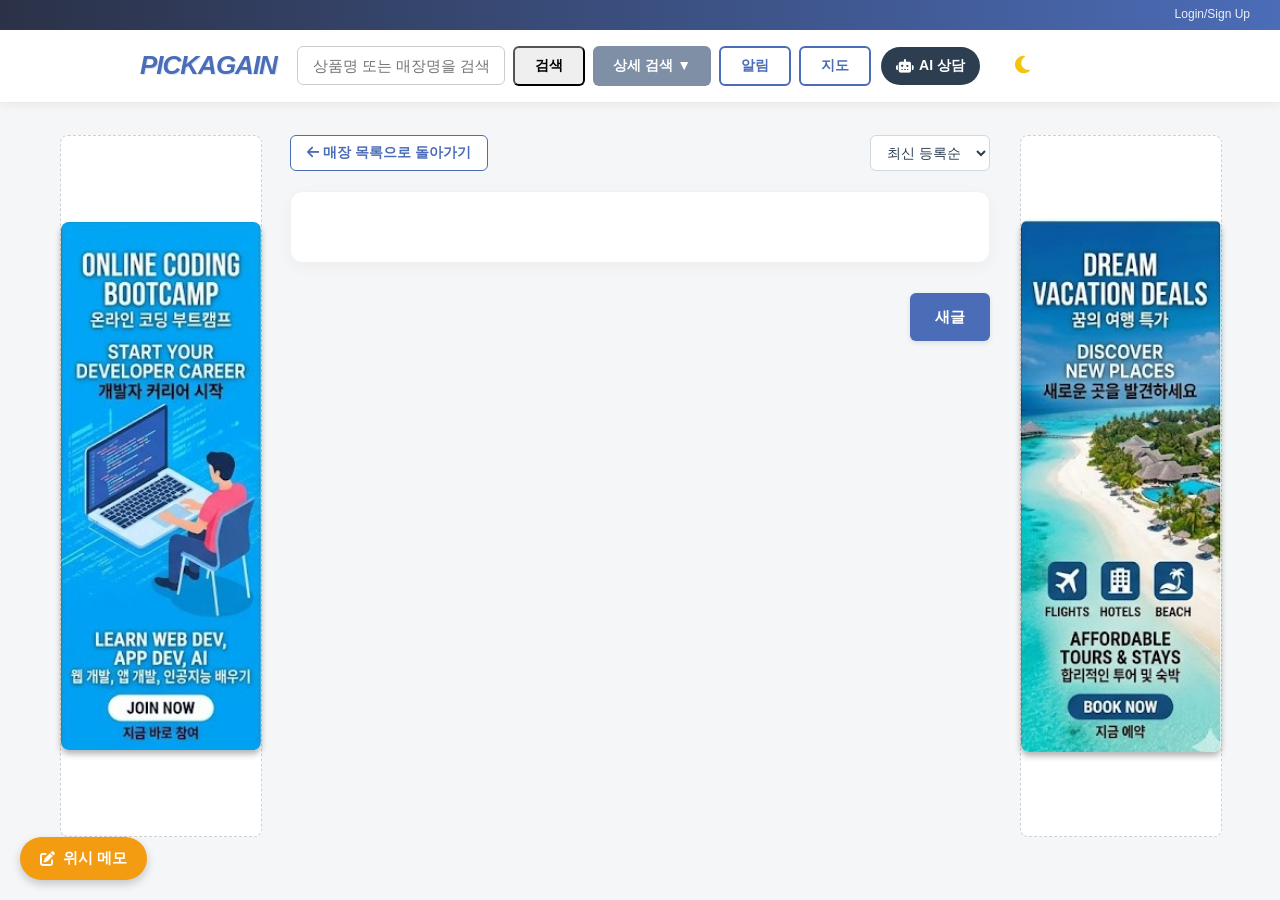
<file: index.html>
<!DOCTYPE html>
<html lang="ko">
<head>
    <meta charset="utf-8">
    <title>PickAgain - 검색</title>
    <link rel="stylesheet" href="layout.css">
    <link rel="stylesheet" href="https://cdnjs.cloudflare.com/ajax/libs/font-awesome/6.5.1/css/all.min.css">
    <style>
        #memo-widget {
            position: fixed;
            bottom: 20px;
            left: 20px;
            z-index: 9999;
            font-family: 'Pretendard', sans-serif;
        }

        #memo-toggle-btn {
            background-color: #f39c12;
            color: white;
            border: none;
            padding: 12px 20px;
            border-radius: 30px;
            font-size: 15px;
            font-weight: bold;
            cursor: pointer;
            box-shadow: 0 4px 10px rgba(0,0,0,0.2);
            transition: transform 0.3s, background-color 0.3s;
            display: flex;
            align-items: center;
            gap: 8px;
        }

        #memo-toggle-btn:hover {
            transform: scale(1.05);
        }

        #memo-panel {
            display: none; 
            width: 320px;
            background: white;
            border-radius: 12px;
            box-shadow: 0 10px 25px rgba(0,0,0,0.2);
            border: 1px solid #ddd;
            margin-bottom: 15px;
            overflow: hidden;
            flex-direction: column;
            max-height: 500px;
        }

        .memo-header {
            background: #f39c12;
            color: white;
            padding: 15px;
            display: flex;
            justify-content: space-between;
            align-items: center;
        }

        .memo-header h4 { margin: 0; font-size: 16px; display: flex; align-items: center; gap: 8px; }
        .memo-header button { background: none; border: none; color: white; font-size: 20px; cursor: pointer; }

        .simple-memo-area { padding: 15px; border-bottom: 1px solid #ddd; background: #fff; }
        .simple-memo-area textarea { width: 100%; box-sizing: border-box; padding: 8px; border: 1px solid #ccc; border-radius: 6px; resize: none; font-size: 13px; font-family: inherit; }

        .memo-input-area { padding: 15px; background: #f9f9f9; border-bottom: 1px solid #ddd; }
        .memo-input-area input { width: 100%; box-sizing: border-box; padding: 8px; margin-bottom: 8px; border: 1px solid #ccc; border-radius: 6px; font-size: 13px; }
        .memo-input-area button { width: 100%; padding: 8px; background: #2c3e50; color: white; border: none; border-radius: 6px; cursor: pointer; font-weight: bold; font-size: 13px; }

        #memo-list { list-style: none; margin: 0; padding: 0; max-height: 100px; overflow-y: auto; }
        #memo-list li { padding: 10px 15px; border-bottom: 1px solid #eee; display: flex; justify-content: space-between; font-size: 13px; align-items: center;}
        .memo-del-btn { color: #e74c3c; cursor: pointer; font-weight: bold; border: none; background: none; font-size: 16px; }

        #memo-match-area { background: #eef2ff; padding: 15px; flex: 1; overflow-y: auto; }
        #memo-match-area h5 { margin: 0 0 10px 0; color: #4b6cb7; font-size: 14px; display: flex; align-items: center; gap: 6px; }
        #memo-match-list { list-style: none; margin: 0; padding: 0; }
        #memo-match-list li { background: white; padding: 10px; border-radius: 8px; margin-bottom: 8px; font-size: 13px; box-shadow: 0 2px 5px rgba(0,0,0,0.05); }
        #memo-match-list li a { color: #2c3e50; font-weight: bold; text-decoration: none; }

        /* 다크모드 대응 */
        body.dark-mode #memo-panel { background: #1e1e1e; border-color: #333; }
        body.dark-mode .simple-memo-area { background: #1e1e1e; border-color: #333; }
        body.dark-mode .simple-memo-area textarea { background: #2a2a2a; color: #f1f2f6; border-color: #555; }
        body.dark-mode .memo-input-area { background: #2a2a2a; border-color: #444; }
        body.dark-mode .memo-input-area input { background: #1e1e1e; color: white; border-color: #555; }
        body.dark-mode #memo-list li { border-color: #444; color: #a4b0be; }
        body.dark-mode #memo-match-area { background: #2c3e50; }
        body.dark-mode #memo-match-list li { background: #1e1e1e; color: #f1f2f6; border: 1px solid #444; }
        body.dark-mode #memo-match-list li a { color: #55efc4; }
    </style>
</head>

<body>
    <script>
        if (localStorage.getItem("pickagain_dark_mode") === "true") {
            document.body.classList.add("dark-mode");
        }
    </script>

    <div class="navbar">
        <a href="login.html">Login/Sign Up</a>
    </div>

    <div class="search-container">
        <div class="search-bar-row">
            <div class="title-container">
                <h2 class="Title">
                    <a href="main.html">PickAgain</a>
                </h2>
            </div>
            <input type="text" id="keyword" placeholder="상품명 또는 매장명을 검색해 보세요" autocomplete="off">
            <button id="searchBtn">검색</button>
            <button id="detailToggleBtn" class="detail-toggle-btn">상세 검색 ▼</button>
            <button class="alert-btn" onclick="location.href='alerts.html'">알림</button>
            <button class="map-btn" onclick="location.href='map.html'">지도</button>
            <button id="chatbot-fab" style="background-color: #2c3e50; color: white; border: none; padding: 0 15px; border-radius: 20px; font-weight: bold; font-size: 14px; cursor: pointer; margin-left: 10px; height: 38px; display: flex; align-items: center; gap: 5px;">
                <i class="fa-solid fa-robot"></i> AI 상담
            </button>
            <button id="darkModeBtn" style="background: transparent; border: none; font-size: 20px; cursor: pointer; margin-left: 15px; transition: transform 0.3s; color: #f1c40f;">
                <i class="fa-solid fa-moon"></i>
            </button>
        </div>

        <div class="detail-search-panel" id="detailSearchPanel" style="display: none;">
            <div class="ds-row">
                <div class="ds-group">
                    <label>대분류</label>
                    <select id="ds-type" onchange="updateDsSubCategory()">
                        <option value="">전체</option>
                        <option value="식품">식품</option>
                        <option value="가전">가전/디지털</option>
                        <option value="가구">가구/인테리어</option>
                        <option value="의류">의류/잡화</option>
                        <option value="생활">생활용품</option>
                        <option value="기타">기타</option>
                    </select>
                </div>
                <div class="ds-group">
                    <label>상세 카테고리</label>
                    <select id="ds-type-detail">
                        <option value="">대분류를 선택하세요</option>
                    </select>
                </div>
                <div class="ds-group">
                    <label>상품 상태</label>
                    <select id="ds-status">
                        <option value="">전체</option>
                        <option value="단순변심 반품">단순변심 반품</option>
                        <option value="포장 훼손">포장 훼손</option>
                        <option value="스크래치/흠집">스크래치/흠집</option>
                        <option value="유통기한 임박">유통기한 임박</option>
                        <option value="기능 고장">기능 고장</option>
                        <option value="전시 상품">전시 상품</option>
                    </select>
                </div>
            </div>

            <div class="ds-row">
                <div class="ds-group">
                    <label>소비기한 유무</label>
                    <select id="ds-expiry-type">
                        <option value="">상관없음</option>
                        <option value="has">소비기한 있음</option>
                        <option value="none">소비기한 없음</option>
                    </select>
                </div>
                <div class="ds-group">
                    <label>소비기한 (이 날짜 이전)</label>
                    <input type="date" id="ds-expiry-date">
                </div>
                <div class="ds-group">
                    <label>가격대 (원)</label>
                    <div style="display: flex; gap: 5px; align-items: center;">
                        <input type="number" id="ds-min-price" placeholder="최소" style="width: 45%; padding: 8px; border: 1px solid #ddd; border-radius: 4px;">
                        <span>~</span>
                        <input type="number" id="ds-max-price" placeholder="최대" style="width: 45%; padding: 8px; border: 1px solid #ddd; border-radius: 4px;">
                    </div>
                </div>
            </div>
            
            <div class="ds-footer" style="text-align: right; border-top: 1px dashed #ddd; padding-top: 15px; margin-top: 10px;">
                <button class="creat_btn" id="executeDetailBtn" style="padding: 10px 40px;">조건 적용하기</button>
            </div>
        </div>
    </div>

    <div class="page-wrapper">
        <div class="ad-column-left">
            <aside class="ad-slot ad-slot-left">
                <p style="text-align: center; color: #999;">(왼쪽 광고)</p>
            </aside>
        </div>

        <main class="main-content">
            <div class="results" id="results"></div>
            <div class="list-control-bar">
                <button id="backToShopBtn" class="back-btn" onclick="location.href='shop.html'">
                    <i class="fa-solid fa-arrow-left"></i> 매장 목록으로 돌아가기
                </button>
                <div class="sort-options">
                    <select id="sortSelect" onchange="executeDetailedSearch()">
                        <option value="latest">최신 등록순</option>
                        <option value="priceLow">가격 낮은순</option>
                        <option value="priceHigh">가격 높은순</option>
                    </select>
                </div>
            </div>
            <div class="content" id="content"></div>
            <div class="button-container">
                <a class="creat_btn" href="product-form.html">새글</a>
            </div>
        </main>

        <div class="ad-column-right">
            <aside class="ad-slot ad-slot-right">
                <p style="text-align: center; color: #999;">(오른쪽 광고)</p>
            </aside>
        </div>
    </div>
        
    <div id="chatbot-window" class="chatbot-window" style="display: none;">
        <div class="chatbot-header">
            <h3 style="margin: 0; font-size: 16px;"><i class="fa-solid fa-robot"></i> PickAgain AI 매니저</h3>
            <button id="chatbot-close" class="chatbot-close"><i class="fa-solid fa-xmark"></i></button>
        </div>
        
        <div id="chatbot-messages" class="chatbot-messages">
            </div>
        
        <div class="chatbot-input-area">
            <input type="text" id="chatbot-input" placeholder="메시지를 입력하세요..." autocomplete="off">
            <button id="chatbot-send">전송</button>
        </div>
    </div>

    <div id="memo-widget">
        <div id="memo-panel" style="display: none;">
            <div class="memo-header">
                <h4><i class="fa-solid fa-pen-to-square"></i> 위시 메모 & 알리미</h4>
                <button id="memo-close-btn"><i class="fa-solid fa-xmark"></i></button>
            </div>
            
            <div class="simple-memo-area">
                <textarea id="simple-memo-text" placeholder="자유롭게 메모를 남겨보세요..." rows="3"></textarea>
            </div>

            <div class="memo-input-area">
                <input type="text" id="memo-keyword" placeholder="찾는 상품명 (예: 냉장고)" autocomplete="off">
                <input type="number" id="memo-max-price" placeholder="희망 최대 가격 (선택)" autocomplete="off">
                <button id="memo-add-btn">알림 조건 저장</button>
            </div>

            <ul id="memo-list"></ul>

            <div id="memo-match-area">
                <h5><i class="fa-solid fa-bell"></i> 조건에 맞는 상품 발견!</h5>
                <ul id="memo-match-list"></ul>
            </div>
        </div>
        <button id="memo-toggle-btn"><i class="fa-solid fa-pen-to-square"></i> 위시 메모</button>
    </div>
    
    <script>
        // 1. 전역 변수 및 설정
        const backendURL = 'https://pickagain-backend-1.onrender.com';
        let allProducts = []; 
        let currentStoreContext = null;

        const currentUser = localStorage.getItem("username");
        const userRole = localStorage.getItem("userRole"); 
        const navbar = document.querySelector(".navbar");

        if (currentUser) {
            const adminLink = userRole === 'admin' 
                ? `<a href="admin.html" style="color: #55efc4; margin-right: 15px; font-weight: bold;">[관리자 대시보드]</a>` 
                : "";

            navbar.innerHTML = `
                ${adminLink}
                <span style="color: white; margin-right: 15px;">환영합니다, <strong>${currentUser}</strong>님!</span>
                <a href="#" id="logoutBtn" style="color: #ffd700; font-weight: bold;">로그아웃</a>
            `;
            
            document.getElementById("logoutBtn").addEventListener("click", function(e) {
                e.preventDefault();
                localStorage.clear(); 
                alert("로그아웃 되었습니다.");
                location.reload(); 
            });
        }

        document.addEventListener("DOMContentLoaded", () => {
            const newPostBtn = document.querySelector(".creat_btn[href='product-form.html']");
            if (newPostBtn) {
                newPostBtn.addEventListener("click", function(e) {
                    if (!currentUser) {
                        e.preventDefault(); 
                        alert("로그인이 필요한 기능입니다.");
                        location.href = "login.html";
                    }
                });
            }
        });

        const categoryData = {
            "식품": ["가공식품", "신선식품 (과일/채소)", "축산/수산물", "음료/생수", "건강기능식품", "과자/간식"],
            "가전": ["주방가전 (냉장고/밥솥)", "생활가전 (세탁기/청소기)", "계절가전 (에어컨/선풍기)", "영상가전 (TV/모니터)", "음향가전 (스피커/이어폰)", "모바일/태블릿", "컴퓨터/노트북"],
            "가구": ["침실가구 (침대/매트리스)", "거실가구 (소파/테이블)", "주방가구 (식탁/수납장)", "수납/정리", "사무용가구", "인테리어 소품"],
            "의류": ["여성의류", "남성의류", "아동의류", "신발/잡화", "가방/지갑", "쥬얼리/시계"],
            "생활": ["세탁/청소용품", "욕실용품", "주방용품", "문구/사무용품", "반려동물용품", "자동차용품"],
            "기타": ["도서/음반", "완구/취미", "스포츠/레저", "기타"]
        };

        const contentContainer = document.getElementById("content");
        const resultsContainer = document.getElementById("results");
        const keywordInput = document.getElementById("keyword");

        window.triggerChatSearch = function(searchTerm) {
            if (keywordInput) keywordInput.value = searchTerm;
            
            const dsTypeInput = document.getElementById("ds-type");
            const dsMinPrice = document.getElementById("ds-min-price");
            const dsMaxPrice = document.getElementById("ds-max-price");
            
            if (dsTypeInput) dsTypeInput.value = "";
            if (dsMinPrice) dsMinPrice.value = "";
            if (dsMaxPrice) dsMaxPrice.value = "";
            
            executeDetailedSearch();
        };

        // 2. 데이터 통신 (상품 불러오기)
        function fetchProducts() {
            fetch(`${backendURL}/products`)
                .then(res => res.json())
                .then(data => {
                    allProducts = data;
            
                    const urlParams = new URLSearchParams(window.location.search);
                    const storeFilter = urlParams.get('store'); 
                    const searchKeyword = urlParams.get('keyword'); 

                    if (storeFilter) {
                        currentStoreContext = storeFilter; 
                
                        if (keywordInput) {
                            keywordInput.value = ""; 
                            keywordInput.placeholder = `[${storeFilter}] 내 상품 검색...`;
                        }
                
                        const filtered = allProducts.filter(p => p.store_name === storeFilter);
                        displayAllProducts(filtered); 
                    } else if (searchKeyword) {
                        if (keywordInput) keywordInput.value = searchKeyword;
                        executeDetailedSearch();
                    } else {
                        displayAllProducts(allProducts); 
                    }
                });
        }
        
        // 3. 화면 렌더링
        function renderProductCard(p) {
            const item = document.createElement("a");
            item.classList.add("product-item-link", "product-item");
            item.href = `product-detail.html?id=${p.product_id}`;

            let imageSrc = "https://placehold.co/100x100?text=No+Image";
if (p.image_path) {
    const firstImg = p.image_path.split(',')[0];
    
    if (firstImg.startsWith('http')) {
        imageSrc = firstImg;
    } else {
        imageSrc = "https://placehold.co/100x100?text=Old+Data"; 
    }
}

            let shortDetail = p.status_detail || "";
            if (shortDetail.length > 15) shortDetail = shortDetail.substring(0, 15) + "...";

            const categoryInfo = `${p.type || '기타'} | ${p.type_detail || ''}`;

            item.innerHTML = `
                    <img src="${imageSrc}" alt="${p.name}" class="product-image">
                    <div class="product-details">
                        <div class="product-header">
                            <span class="category-text">${categoryInfo}</span>
                            <h4>${p.name}</h4>
                            <span class="status-badge">${p.status_category || '기타'}</span>
                        </div>
                        <p class="status-reason">${shortDetail}</p>
                        <p class="product-price">${p.price.toLocaleString()}원</p>
                        <p class="store-info">[${p.store_name || '매장 정보 없음'}]</p>
                    </div>
                `;
            return item;
        }

        function displayAllProducts(productsToDisplay) {
            contentContainer.innerHTML = "";
            productsToDisplay.forEach(p => {
                const item = renderProductCard(p);
                contentContainer.appendChild(item);
            });
        }

        // 4. 검색 및 필터링 로직
        function updateDsSubCategory() {
            const mainType = document.getElementById("ds-type").value;
            const subSelect = document.getElementById("ds-type-detail");
            subSelect.innerHTML = '<option value="">전체</option>';

            if (mainType && categoryData[mainType]) {
                categoryData[mainType].forEach(sub => {
                    const option = document.createElement("option");
                    option.value = sub;
                    option.text = sub;
                    subSelect.appendChild(option);
                });
            }
        }

        document.getElementById("detailToggleBtn").addEventListener("click", function () {
            const panel = document.getElementById("detailSearchPanel");
            if (panel.style.display === "none") {
                panel.style.display = "block";
                this.innerText = "상세 검색 ▲";
            } else {
                panel.style.display = "none";
                this.innerText = "상세 검색 ▼";
            }
        });

        function executeDetailedSearch() {
            const keyword = keywordInput ? keywordInput.value.toLowerCase().trim() : "";
            const typeInput = document.getElementById("ds-type");
            const type = typeInput ? typeInput.value : "";
            const typeDetailInput = document.getElementById("ds-type-detail");
            const typeDetail = typeDetailInput ? typeDetailInput.value : "";
            const statusInput = document.getElementById("ds-status");
            const status = statusInput ? statusInput.value : "";
            const expiryTypeInput = document.getElementById("ds-expiry-type");
            const expiryType = expiryTypeInput ? expiryTypeInput.value : "";
            const expiryDateInput = document.getElementById("ds-expiry-date");
            const expiryDate = expiryDateInput ? expiryDateInput.value : "";
            const minPriceInput = document.getElementById("ds-min-price");
            const maxPriceInput = document.getElementById("ds-max-price");
            const minPrice = minPriceInput && minPriceInput.value ? parseInt(minPriceInput.value) : 0;
            const maxPrice = maxPriceInput && maxPriceInput.value ? parseInt(maxPriceInput.value) : Infinity;
            const sortValue = document.getElementById("sortSelect").value;

            let filtered = allProducts;

            if (currentStoreContext) {
                filtered = filtered.filter(p => p.store_name === currentStoreContext);
            }

            if (keyword) {
                filtered = filtered.filter(p => 
                    (p.name && p.name.toLowerCase().includes(keyword)) || 
                    (p.store_name && p.store_name.toLowerCase().includes(keyword))
                );
            }

            if (type) filtered = filtered.filter(p => p.type === type);
            if (typeDetail) filtered = filtered.filter(p => p.type_detail === typeDetail);
            if (status) filtered = filtered.filter(p => p.status_category === status);
            filtered = filtered.filter(p => p.price >= minPrice && p.price <= maxPrice);

            if (expiryType === "has") {
                filtered = filtered.filter(p => p.expiry_date != null && p.expiry_date !== "");
                if (expiryDate) {
                    const targetDate = new Date(expiryDate);
                    filtered = filtered.filter(p => p.expiry_date && new Date(p.expiry_date) <= targetDate);
                }
            } else if (expiryType === "none") {
                filtered = filtered.filter(p => p.expiry_date == null || p.expiry_date === "");
            }

            if (sortValue === "priceLow") {
                filtered.sort((a, b) => a.price - b.price); 
            } else if (sortValue === "priceHigh") {
                filtered.sort((a, b) => b.price - a.price); 
            } else if (sortValue === "latest") {
                filtered.sort((a, b) => b.product_id - a.product_id); 
            }

            if (resultsContainer) resultsContainer.style.display = "none";
            if (contentContainer) {
                contentContainer.style.display = "block";
        
                if (filtered.length === 0) {
                    contentContainer.innerHTML = "<div style='text-align:center; padding: 50px;'><h3 style='color:#777;'>조건에 맞는 상품이 없습니다.</h3></div>";
                } else {
                    displayAllProducts(filtered);
                }
            }
        }

        // 5. 이벤트 리스너 세팅
        document.getElementById("searchBtn").addEventListener("click", executeDetailedSearch);
        document.getElementById("executeDetailBtn").addEventListener("click", executeDetailedSearch);

        keywordInput.addEventListener("keydown", function (e) {
            if (e.key === "Enter") executeDetailedSearch();
        });

        function initializePage() {
            if (resultsContainer) resultsContainer.style.display = "none";
            if (contentContainer) contentContainer.style.display = "block";
            fetchProducts();
        }

        // AI 챗봇 
        const chatbotFab = document.getElementById('chatbot-fab');
        const chatbotWindow = document.getElementById('chatbot-window');
        const chatbotClose = document.getElementById('chatbot-close');
        const chatbotInput = document.getElementById('chatbot-input');
        const chatbotSend = document.getElementById('chatbot-send');
        const chatbotMessages = document.getElementById('chatbot-messages');

        // 채팅 내역 로드 및 렌더링
        let chatHistory = JSON.parse(localStorage.getItem("pickagain_chat_history")) || [];

        function renderChatHistory() {
            chatbotMessages.innerHTML = ""; 
            if (chatHistory.length === 0) {
                appendMessage(`안녕하세요. 무엇이든 물어보세요.<br><span style="font-size: 12px; color: #666;">(예: "10만원대 가성비 냉장고 찾아줘")</span>`, "bot", false);
            } else {
                chatHistory.forEach(msg => appendMessage(msg.text, msg.sender, false));
            }
        }

        // 창 열림/닫힘 상태 로드
        if (localStorage.getItem("pickagain_chat_state") === "open") {
            chatbotWindow.style.display = "flex";
        }

        chatbotFab.addEventListener('click', () => {
            const isHidden = chatbotWindow.style.display === 'none' || chatbotWindow.style.display === '';
            chatbotWindow.style.display = isHidden ? 'flex' : 'none';
            localStorage.setItem("pickagain_chat_state", isHidden ? "open" : "closed");
        });

        chatbotClose.addEventListener('click', () => {
            chatbotWindow.style.display = 'none';
            localStorage.setItem("pickagain_chat_state", "closed");
        });

        function appendMessage(text, sender, save = true) {
            const msgDiv = document.createElement('div');
            msgDiv.classList.add('message');
            msgDiv.classList.add(sender === 'user' ? 'user-message' : 'bot-message');
            msgDiv.innerHTML = text;
            chatbotMessages.appendChild(msgDiv);
            chatbotMessages.scrollTop = chatbotMessages.scrollHeight;

            if (save) {
                chatHistory.push({ text, sender });
                localStorage.setItem("pickagain_chat_history", JSON.stringify(chatHistory));
            }
        }

        async function sendMessageToBot() {
            const text = chatbotInput.value.trim();
            if (!text) return;

            appendMessage(text, 'user', true);
            chatbotInput.value = '';

            const loadingId = "loading-" + Date.now();
            const msgDiv = document.createElement('div');
            msgDiv.classList.add('message', 'bot-message');
            msgDiv.id = loadingId;
            msgDiv.innerHTML = "조회 중...";
            chatbotMessages.appendChild(msgDiv);
            chatbotMessages.scrollTop = chatbotMessages.scrollHeight;

            try {
                const response = await fetch(`${backendURL}/chat`, {
                    method: 'POST',
                    headers: { 'Content-Type': 'application/json' },
                    body: JSON.stringify({ message: text })
                });
                
                const data = await response.json();
                const finalReply = data.reply.replace(/\n/g, '<br>');
                
                document.getElementById(loadingId).innerHTML = finalReply;
                
                chatHistory.push({ text: finalReply, sender: 'bot' });
                localStorage.setItem("pickagain_chat_history", JSON.stringify(chatHistory));

                chatbotMessages.scrollTop = chatbotMessages.scrollHeight;

            } catch (error) {
                document.getElementById(loadingId).innerHTML = "서버와 연결이 끊어졌습니다.";
            }
        }

        chatbotSend.addEventListener('click', sendMessageToBot);
        chatbotInput.addEventListener('keydown', (e) => {
            if (e.key === 'Enter') sendMessageToBot();
        });

        // 렌더링 호출
        renderChatHistory();

        function loadRandomAds() {
            const adImages = ["광고 (1).jpg", "광고 (2).jpg", "광고 (3).jpg", "광고 (4).jpg", "광고 (5).jpg"];
            const leftAdSlot = document.querySelector('.ad-slot-left');
            const rightAdSlot = document.querySelector('.ad-slot-right');

            const randomLeft = adImages[Math.floor(Math.random() * adImages.length)];
            let randomRight = adImages[Math.floor(Math.random() * adImages.length)];
            
            while(randomLeft === randomRight) {
                randomRight = adImages[Math.floor(Math.random() * adImages.length)];
            }

            if(leftAdSlot) leftAdSlot.innerHTML = `<img src="${randomLeft}" style="width:100%; height:auto; display:block; border-radius:8px; box-shadow: 0 4px 6px rgba(0,0,0,0.3);">`;
            if(rightAdSlot) rightAdSlot.innerHTML = `<img src="${randomRight}" style="width:100%; height:auto; display:block; border-radius:8px; box-shadow: 0 4px 6px rgba(0,0,0,0.3);">`;
        }

        const darkModeBtn = document.getElementById("darkModeBtn");
        
        if (localStorage.getItem("pickagain_dark_mode") === "true" && darkModeBtn) {
            darkModeBtn.innerHTML = '<i class="fa-solid fa-sun" style="color: white;"></i>';
        }

        if (darkModeBtn) {
            darkModeBtn.addEventListener("click", () => {
                document.body.classList.toggle("dark-mode");
                const isDark = document.body.classList.contains("dark-mode");
                localStorage.setItem("pickagain_dark_mode", isDark ? "true" : "false"); 
                
                if (isDark) {
                    darkModeBtn.innerHTML = '<i class="fa-solid fa-sun" style="color: white;"></i>';
                } else {
                    darkModeBtn.innerHTML = '<i class="fa-solid fa-moon" style="color: #f1c40f;"></i>';
                }
            });
        }

        // 위시 메모장
        document.addEventListener("DOMContentLoaded", () => {
            const memoToggleBtn = document.getElementById("memo-toggle-btn");
            const memoPanel = document.getElementById("memo-panel");
            const memoCloseBtn = document.getElementById("memo-close-btn");
            const simpleMemoText = document.getElementById("simple-memo-text");
            const memoList = document.getElementById("memo-list");
            const matchList = document.getElementById("memo-match-list");

            if (localStorage.getItem("pickagain_memo_state") === "open") {
                memoPanel.style.display = "flex";
            } else {
                memoPanel.style.display = "none";
            }

            memoToggleBtn.addEventListener("click", () => {
                const isHidden = memoPanel.style.display === "none" || memoPanel.style.display === "";
                memoPanel.style.display = isHidden ? "flex" : "none";
                localStorage.setItem("pickagain_memo_state", isHidden ? "open" : "closed");
            });

            memoCloseBtn.addEventListener("click", () => {
                memoPanel.style.display = "none";
                localStorage.setItem("pickagain_memo_state", "closed");
            });

            simpleMemoText.value = localStorage.getItem("pickagain_simple_memo") || "";
            simpleMemoText.addEventListener("input", (e) => {
                localStorage.setItem("pickagain_simple_memo", e.target.value);
            });

            function getMemos() { return JSON.parse(localStorage.getItem("pickagain_memos") || "[]"); }
            
            function renderMemosOnly(memos) {
                memoList.innerHTML = "";
                memos.forEach((memo, index) => {
                    const priceText = memo.maxPrice > 0 ? `${memo.maxPrice.toLocaleString()}원 이하` : "가격 무관";
                    const li = document.createElement("li");
                    li.innerHTML = `<span><strong>${memo.keyword}</strong> (${priceText})</span><button class="memo-del-btn" onclick="deleteMemo(${index})"><i class="fa-solid fa-xmark"></i></button>`;
                    memoList.appendChild(li);
                });
            }

            window.deleteMemo = function(index) {
                const memos = getMemos();
                memos.splice(index, 1);
                localStorage.setItem("pickagain_memos", JSON.stringify(memos));
                renderMemosOnly(memos);
                fetchAndMatchMemos(memos);
            };

            document.getElementById("memo-add-btn").addEventListener("click", () => {
                const keyword = document.getElementById("memo-keyword").value.trim();
                const maxPrice = parseInt(document.getElementById("memo-max-price").value) || 0;
                
                if (!keyword) return;

                const memos = getMemos();
                memos.push({ keyword, maxPrice });
                localStorage.setItem("pickagain_memos", JSON.stringify(memos));

                document.getElementById("memo-keyword").value = ""; 
                document.getElementById("memo-max-price").value = "";
                
                renderMemosOnly(memos);
                fetchAndMatchMemos(memos);
            });

            async function fetchAndMatchMemos(memos) {
                if (memos.length === 0) {
                    matchList.innerHTML = "<li>메모를 등록하시면 알림을 드려요!</li>";
                    memoToggleBtn.innerHTML = '<i class="fa-solid fa-pen-to-square"></i> 위시 메모';
                    memoToggleBtn.style.backgroundColor = "#f39c12"; 
                    return;
                }

                matchList.innerHTML = "<li>상품 탐색 중...</li>";

                try {
                    const res = await fetch(`${backendURL}/products`);
                    const allProducts = await res.json();
                    let matchCount = 0;
                    matchList.innerHTML = "";

                    memos.forEach(memo => {
                        allProducts.filter(p => p.name && p.name.toLowerCase().includes(memo.keyword.toLowerCase()) && (memo.maxPrice === 0 || p.price <= memo.maxPrice))
                            .forEach(item => {
                                matchCount++;
                                const li = document.createElement("li");
                                li.innerHTML = `<a href="product-detail.html?id=${item.product_id}"><i class="fa-solid fa-box"></i> ${item.name} (${item.price.toLocaleString()}원)</a><div style="color:#7f8c8d; font-size:11px; margin-top:3px;">[${item.store_name}]</div>`;
                                matchList.appendChild(li);
                            });
                    });

                    if (matchCount === 0) {
                        matchList.innerHTML = "<li>조건에 맞는 상품이 없습니다.</li>";
                        memoToggleBtn.innerHTML = '<i class="fa-solid fa-pen-to-square"></i> 위시 메모';
                        memoToggleBtn.style.backgroundColor = "#f39c12";
                    } else {
                        memoToggleBtn.innerHTML = `<i class="fa-solid fa-bell"></i> 위시 메모 (${matchCount}건 발견!)`;
                        memoToggleBtn.style.backgroundColor = "#e74c3c"; 
                    }
                } catch (error) {
                    matchList.innerHTML = "<li>오류가 발생했습니다.</li>";
                }
            }

            const initialMemos = getMemos();
            renderMemosOnly(initialMemos);
            fetchAndMatchMemos(initialMemos);
        });

        // ★ 초기 실행
        window.onload = () => {
            initializePage();  
            loadRandomAds();   
        };
    </script>
</body>
</html>
</file>
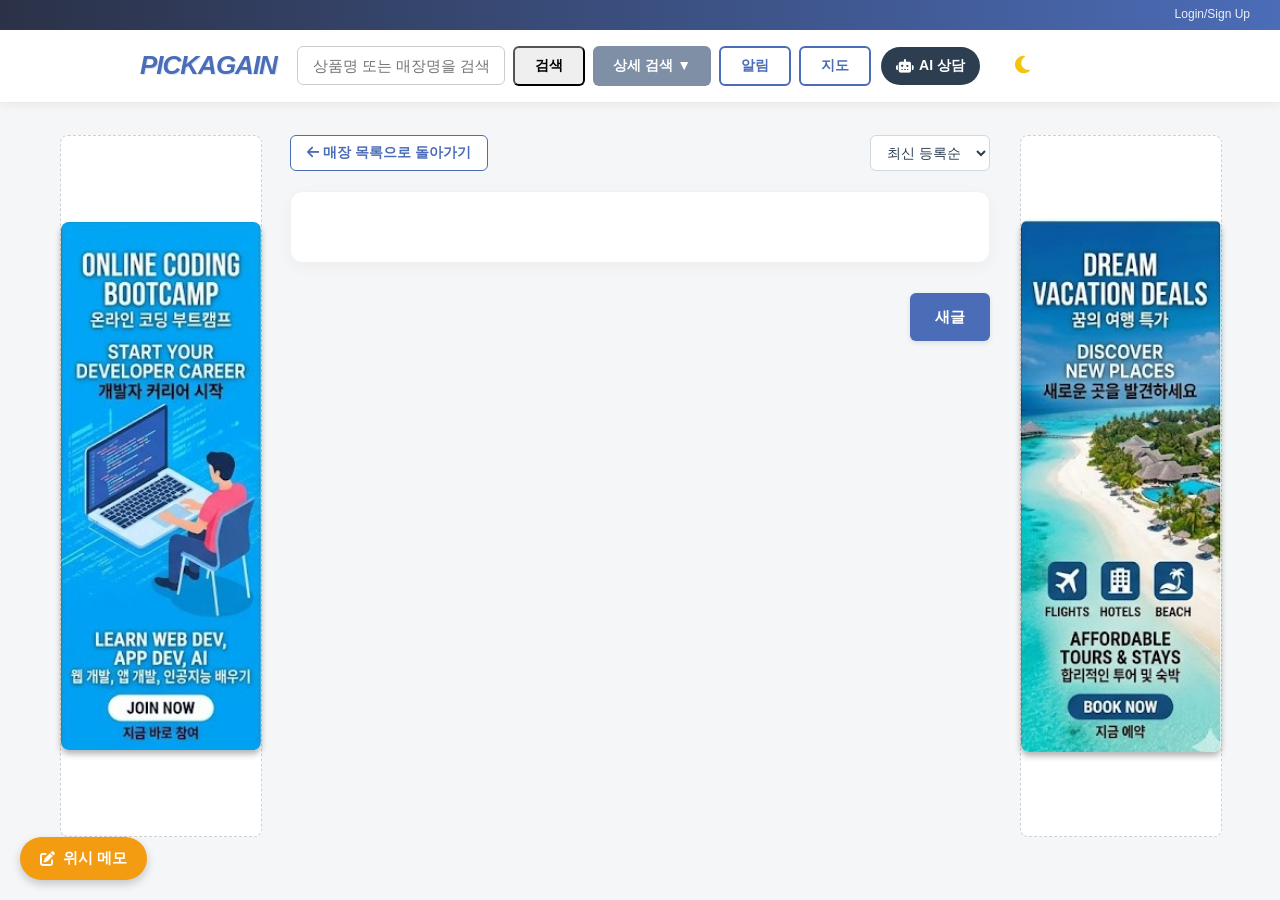
<file: admin.html>
<!DOCTYPE html>
<html lang="ko">
<head>
    <meta charset="UTF-8">
    <title>PickAgain - 관리자 대시보드</title>
    <link rel="stylesheet" href="layout.css">
    <link rel="stylesheet" href="https://cdnjs.cloudflare.com/ajax/libs/font-awesome/6.5.1/css/all.min.css">
    <style>
        .admin-table { width: 100%; border-collapse: collapse; margin-top: 20px; box-shadow: 0 2px 8px rgba(0,0,0,0.05); }
        .admin-table th, .admin-table td { padding: 15px; text-align: left; border-bottom: 1px solid #eee; font-size: 14px; }
        .admin-table th { background-color: #f8faff; color: #4b6cb7; font-weight: bold; border-top: 2px solid #4b6cb7; }
        .admin-table tr:hover { background-color: #fcfcfc; }
        
        .badge { padding: 5px 10px; border-radius: 20px; font-size: 12px; font-weight: bold; display: inline-block; text-align: center; min-width: 50px; }
        .badge.pending { background-color: #fff3cd; color: #856404; border: 1px solid #ffeeba; }
        .badge.approved { background-color: #d4edda; color: #155724; border: 1px solid #c3e6cb; }
        .badge.rejected { background-color: #f8d7da; color: #721c24; border: 1px solid #f5c6cb; }
        
        .btn-sm { padding: 6px 12px; border: none; border-radius: 4px; cursor: pointer; font-size: 12px; margin-right: 5px; color: white; transition: 0.2s; font-weight: bold; }
        .btn-approve { background-color: #27ae60; }
        .btn-approve:hover { background-color: #219653; }
        .btn-reject { background-color: #e74c3c; }
        .btn-reject:hover { background-color: #c0392b; }
    </style>
</head>
<body>
    <script>
        if (localStorage.getItem("pickagain_dark_mode") === "true") document.body.classList.add("dark-mode");
    </script>
    
    <div class="navbar"><a href="login.html">Login/Sign Up</a></div>
    
    <div class="search-container">
        <div class="search-bar-row">
            <div class="title-container">
                <h2 class="Title"><a href="index.html">PickAgain</a></h2>
            </div>
            <div style="flex:1; text-align:center; font-weight:bold; color:#4b6cb7; font-size: 18px;">관리자 전용 대시보드</div>
            <button class="alert-btn" onclick="location.href='index.html'">메인으로</button>
            <button id="darkModeBtn" style="background: transparent; border: none; font-size: 20px; cursor: pointer; margin-left: 15px; transition: transform 0.3s; color: #f1c40f;">
                <i class="fa-solid fa-moon"></i>
            </button>
        </div>
    </div>

    <div class="page-wrapper" style="max-width: 1000px; margin: 0 auto;">
        <main class="main-content" style="max-width: 100%;">
            <div class="content">
                <h2 style="color: #2c3e50; margin-top:0;">가입 승인 대기 목록</h2>
                <p>PickAgain 플랫폼에 입점을 신청한 매장 목록입니다. 신규 가입자는 승인을 받아야 로그인할 수 있습니다.</p>
                
                <table class="admin-table">
                    <thead>
                        <tr>
                            <th>아이디</th>
                            <th>신청 매장명</th>
                            <th>전화번호</th>
                            <th>매장 위치</th>
                            <th>현재 상태</th>
                            <th>승인 관리</th>
                        </tr>
                    </thead>
                    <tbody id="admin-users-list">
                        <tr><td colspan="6" style="text-align: center; padding: 30px;">로딩 중...</td></tr>
                    </tbody>
                </table>
            </div>
        </main>
    </div>

    <script>
        const backendURL = 'https://pickagain-backend-1.onrender.com';

        const currentUser = localStorage.getItem("username");
        const userRole = localStorage.getItem("userRole");

        if (!currentUser || userRole !== 'admin') {
            alert("최고 관리자만 접근할 수 있는 페이지입니다.");
            location.href = "index.html";
        }

        document.querySelector(".navbar").innerHTML = `
            <span style="color: white; margin-right: 15px;">관리자 <strong>${currentUser}</strong>님 접속 중</span>
            <a href="#" id="logoutBtn" style="color: #ffd700; font-weight: bold;">로그아웃</a>
        `;
        
        document.getElementById("logoutBtn").addEventListener("click", (e) => {
            e.preventDefault(); 
            localStorage.clear(); 
            location.href = "index.html"; 
        });

        const darkModeBtn = document.getElementById("darkModeBtn");
        if (localStorage.getItem("pickagain_dark_mode") === "true" && darkModeBtn) darkModeBtn.innerHTML = '<i class="fa-solid fa-sun" style="color: white;"></i>';
        
        if (darkModeBtn) {
            darkModeBtn.addEventListener("click", () => {
                document.body.classList.toggle("dark-mode");
                const isDark = document.body.classList.contains("dark-mode");
                localStorage.setItem("pickagain_dark_mode", isDark ? "true" : "false"); 
                darkModeBtn.innerHTML = isDark ? '<i class="fa-solid fa-sun" style="color: white;"></i>' : '<i class="fa-solid fa-moon" style="color: #f1c40f;"></i>';
            });
        }

        function fetchAdminUsers() {
            fetch(`${backendURL}/admin/users`)
                .then(res => res.json())
                .then(users => {
                    const tbody = document.getElementById("admin-users-list");
                    tbody.innerHTML = "";

                    if (users.length === 0) {
                        tbody.innerHTML = "<tr><td colspan='6' style='text-align:center; padding: 30px; color: #777;'>가입을 신청한 매장이 없습니다.</td></tr>";
                        return;
                    }

                    users.forEach(u => {
                        let statusBadge = ""; 
                        let actionButtons = "";
                        
                        if (u.status === 'pending') {
                            statusBadge = `<span class="badge pending">대기중</span>`;
                            actionButtons = `
                                <button class="btn-sm btn-approve" onclick="updateUserStatus('${u.user_id}', 'approved')">승인</button>
                                <button class="btn-sm btn-reject" onclick="updateUserStatus('${u.user_id}', 'rejected')">거절</button>
                            `;
                        } else if (u.status === 'approved') {
                            statusBadge = `<span class="badge approved">승인됨</span>`;
                            actionButtons = `<button class="btn-sm btn-reject" onclick="updateUserStatus('${u.user_id}', 'rejected')">승인 취소</button>`;
                        } else {
                            statusBadge = `<span class="badge rejected">거절됨</span>`;
                            actionButtons = `<button class="btn-sm btn-approve" onclick="updateUserStatus('${u.user_id}', 'approved')">다시 승인</button>`;
                        }

                        tbody.innerHTML += `
                            <tr>
                                <td><strong>${u.user_id}</strong></td>
                                <td style="color: #4b6cb7; font-weight: bold;">${u.store_name}</td>
                                <td>${u.store_phone || '-'}</td>
                                <td>${u.store_location || '-'}</td>
                                <td>${statusBadge}</td>
                                <td>${actionButtons}</td>
                            </tr>
                        `;
                    });
                })
                .catch(err => console.error("불러오기 에러:", err));
        }

        function updateUserStatus(userId, newStatus) {
            const actionText = newStatus === 'approved' ? '승인' : '거절';
            if (!confirm(`해당 매장을 [${actionText}] 처리하시겠습니까?`)) return;

            fetch(`${backendURL}/admin/users/${userId}/status`, {
                method: 'PUT',
                headers: { 'Content-Type': 'application/json' },
                body: JSON.stringify({ status: newStatus })
            })
            .then(res => res.json())
            .then(data => { 
                alert(data.message); 
                fetchAdminUsers(); 
            })
            .catch(err => alert("처리 중 오류가 발생했습니다."));
        }

        window.onload = fetchAdminUsers;
    </script>
</body>
</html>
</file>
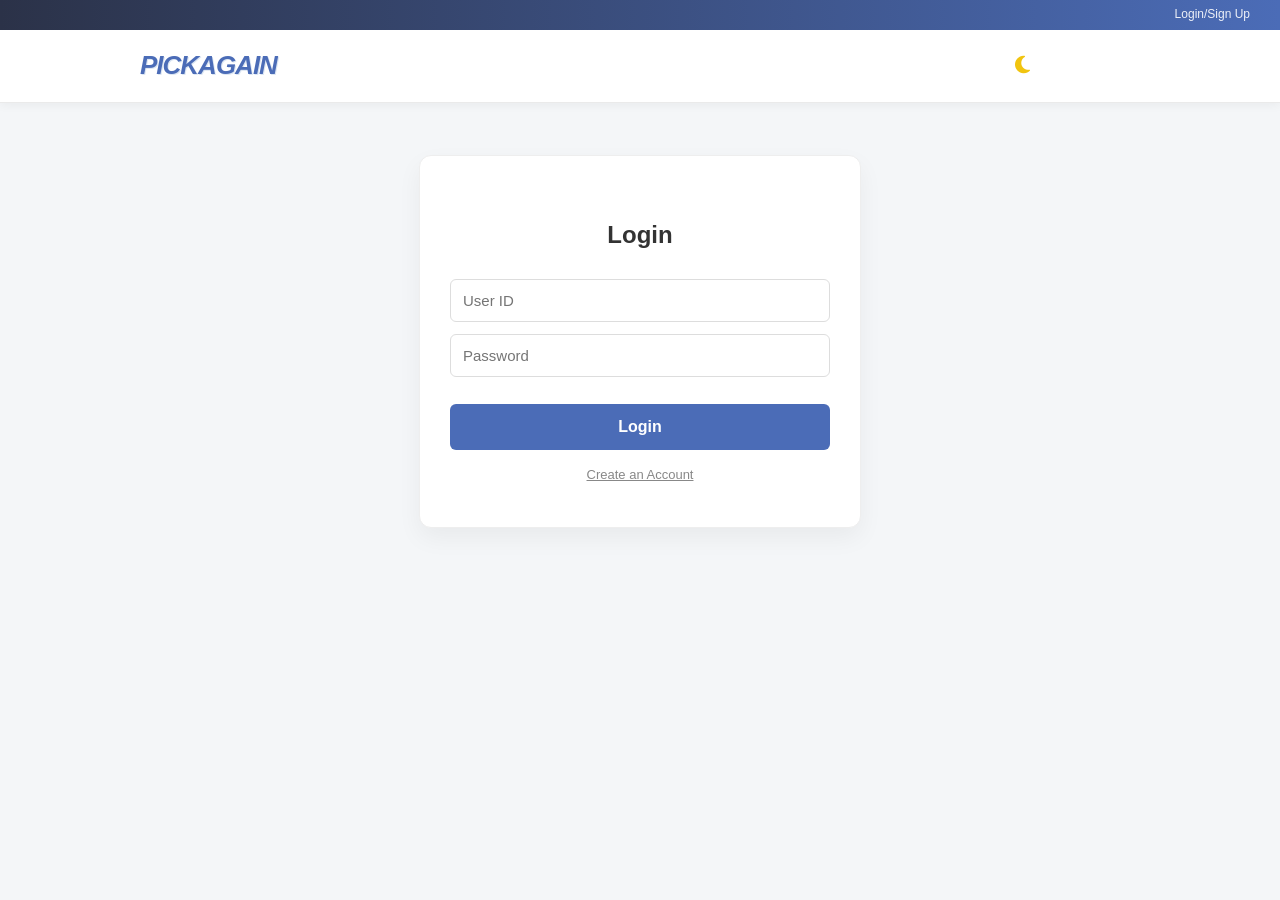
<file: alerts.html>
<!DOCTYPE html>
<html lang="ko">
<head>
    <meta charset="UTF-8">
    <title>PickAgain - 예약 알림</title>
    <link rel="stylesheet" href="layout.css">
    <link rel="stylesheet" href="https://cdnjs.cloudflare.com/ajax/libs/font-awesome/6.5.1/css/all.min.css">
    <style>
        .page-wrapper { display: flex; justify-content: center; padding: 20px; }
        .main-content { max-width: 800px; width: 100%; }
        .status-control-box { margin-top: 15px; text-align: left; background: #f9f9f9; padding: 10px; border-radius: 6px; border: 1px solid #eaeaea; }

        body.dark-mode .content,
        body.dark-mode .alert-item { background-color: #1e1e1e !important; border: 1px solid #333 !important; box-shadow: 0 4px 10px rgba(0,0,0,0.3) !important; }
        body.dark-mode .alert-product-info h4 a { color: #55efc4 !important; }
        body.dark-mode .alert-product-info p,
        body.dark-mode .alert-contact span,
        body.dark-mode .content p { color: #a4b0be !important; }
        body.dark-mode .content h2 { color: #f1f2f6 !important; }
        body.dark-mode .status-control-box { background-color: #2a2a2a !important; border-color: #444 !important; }
        body.dark-mode .store-badge { background-color: #333 !important; color: #f1f2f6 !important; border-color: #555 !important; }
        body.dark-mode .alert-contact { background-color: #2a2a2a !important; border-color: #444 !important; }
    </style>
</head>
<body>
    <script>
        if (localStorage.getItem("pickagain_dark_mode") === "true") document.body.classList.add("dark-mode");
    </script>

    <div class="navbar"><a href="login.html">Login/Sign Up</a></div>
    
    <div class="search-container">
        <div class="search-bar-row">
            <div class="title-container">
                <h2 class="Title"><a href="index.html">PickAgain</a></h2>
            </div>
            <input type="text" id="keyword" placeholder="상품명을 입력하세요" autocomplete="off">
            <button id="searchBtn">검색</button>
            <button class="alert-btn" onclick="location.href='alerts.html'">알림</button>
            <button id="darkModeBtn" style="background: transparent; border: none; font-size: 20px; cursor: pointer; margin-left: 15px; transition: transform 0.3s; color: #f1c40f;">
                <i class="fa-solid fa-moon"></i>
            </button>
        </div>
    </div>

    <div class="page-wrapper">
        <main class="main-content">
            <div class="content">
                <h2 style="color: #4b6cb7; margin-top:0;"><i class="fa-solid fa-bell"></i> 구매 예약 알림</h2>
                <p>고객이 예약을 희망하는 상품과 연락처 목록입니다.</p>
                
                <div id="alerts-container" class="alerts-list">
                    <p style="text-align:center; padding: 30px; color:#999;">로딩 중...</p>
                </div>
            </div>
        </main>
    </div>

    <script>
        const backendURL = 'https://pickagain-backend-1.onrender.com';

        const currentUser = localStorage.getItem("username");
        const navbar = document.querySelector(".navbar");

        if (currentUser) {
            navbar.innerHTML = `
                <span style="color: white; margin-right: 15px;">환영합니다, <strong>${currentUser}</strong>님!</span>
                <a href="#" id="logoutBtn" style="color: #ffd700; font-weight: bold;">로그아웃</a>
            `;
            document.getElementById("logoutBtn").addEventListener("click", function(e) {
                e.preventDefault(); localStorage.clear(); alert("로그아웃 되었습니다."); location.href = "index.html"; 
            });
        } else {
            alert("로그인이 필요한 페이지입니다."); location.href = "login.html";
        }

        const darkModeBtn = document.getElementById("darkModeBtn");
        if (localStorage.getItem("pickagain_dark_mode") === "true" && darkModeBtn) darkModeBtn.innerHTML = '<i class="fa-solid fa-sun" style="color: white;"></i>';
        
        if (darkModeBtn) {
            darkModeBtn.addEventListener("click", () => {
                document.body.classList.toggle("dark-mode");
                const isDark = document.body.classList.contains("dark-mode");
                localStorage.setItem("pickagain_dark_mode", isDark ? "true" : "false"); 
                darkModeBtn.innerHTML = isDark ? '<i class="fa-solid fa-sun" style="color: white;"></i>' : '<i class="fa-solid fa-moon" style="color: #f1c40f;"></i>';
            });
        }

        function fetchAlerts() {
            fetch(`${backendURL}/reservations`)
                .then(response => response.json())
                .then(data => {
                    const container = document.getElementById("alerts-container");
                    container.innerHTML = ""; 

                    if (data.length === 0) {
                        container.innerHTML = "<div style='text-align:center; padding: 40px; color:#777; background:#f9f9f9; border-radius:8px;'>새로운 예약 알림이 없습니다.</div>";
                        return;
                    }

                    data.forEach(alert => {
                        const dateObj = new Date(alert.created_at);
                        const dateStr = `${dateObj.getFullYear()}-${String(dateObj.getMonth()+1).padStart(2,'0')}-${String(dateObj.getDate()).padStart(2,'0')} ${String(dateObj.getHours()).padStart(2,'0')}:${String(dateObj.getMinutes()).padStart(2,'0')}`;

                        const alertItem = document.createElement("div");
                        alertItem.classList.add("alert-item");
                        
                        alertItem.innerHTML = `
                            <div class="alert-product-info">
                                <span class="store-badge">${alert.store_name || '전체 매장'}</span>
                                <span class="date-text">${dateStr}</span>
                                <h4><a href="product-detail.html?id=${alert.product_id}" target="_blank">${alert.name}</a></h4>
                                <p>상품 상태: <strong>${alert.status_category}</strong> | <span class="price">${alert.price.toLocaleString()}원</span></p>
                            </div>
                            <div class="alert-contact">
                                <span>구매 희망자 연락처</span>
                                <strong style="color: #f1f2f6;"><i class="fa-solid fa-phone"></i> ${alert.buyer_phone}</strong>
                                
                                <div class="status-control-box">
                                    <span style="font-size: 11px; margin-bottom: 5px; display: block; font-weight: bold;">진행 상태 관리</span>
                                    <select onchange="updateReservationStatus(${alert.reservation_id}, this.value)" style="width: 100%; padding: 6px; border-radius: 4px; font-size: 13px; outline: none; cursor: pointer;">
                                        <option value="대기중" ${alert.status === '대기중' ? 'selected' : ''}>[대기중] 연락 전</option>
                                        <option value="판매 가능 (연락 완료)" ${alert.status === '판매 가능 (연락 완료)' ? 'selected' : ''}>[판매 가능] 연락 완료</option>
                                        <option value="판매 불가 (연락 필요)" ${alert.status === '판매 불가 (연락 필요)' ? 'selected' : ''}>[판매 불가] 연락 필요</option>
                                        <option value="판매 불가 (연락 완료)" ${alert.status === '판매 불가 (연락 완료)' ? 'selected' : ''}>[판매 불가] 연락 완료</option>
                                        <option value="판매 완료" ${alert.status === '판매 완료' ? 'selected' : ''}>[판매 완료] 거래 종료</option>
                                    </select>
                                </div>
                            </div>
                        `;
                        container.appendChild(alertItem);
                    });
                })
                .catch(err => {
                    console.error("알림 로딩 에러:", err);
                    document.getElementById("alerts-container").innerHTML = "<p>알림을 불러오는 데 실패했습니다.</p>";
                });
        }

        window.onload = fetchAlerts;

        document.getElementById("searchBtn").addEventListener("click", function() {
            const keyword = document.getElementById("keyword").value;
            window.location.href = `index.html?search=${keyword}`;
        });

        function updateReservationStatus(reservationId, newStatus) {
            fetch(`${backendURL}/reservations/${reservationId}/status`, {
                method: 'PUT',
                headers: { 'Content-Type': 'application/json' },
                body: JSON.stringify({ status: newStatus })
            })
            .then(response => { if (!response.ok) throw new Error('상태 변경 실패'); return response.json(); })
            .then(data => { console.log(data.message); })
            .catch(error => { console.error("상태 변경 에러:", error); alert("상태 변경에 실패했습니다. 다시 시도해 주세요."); location.reload(); });
        }
    </script>
</body>
</html>
</file>
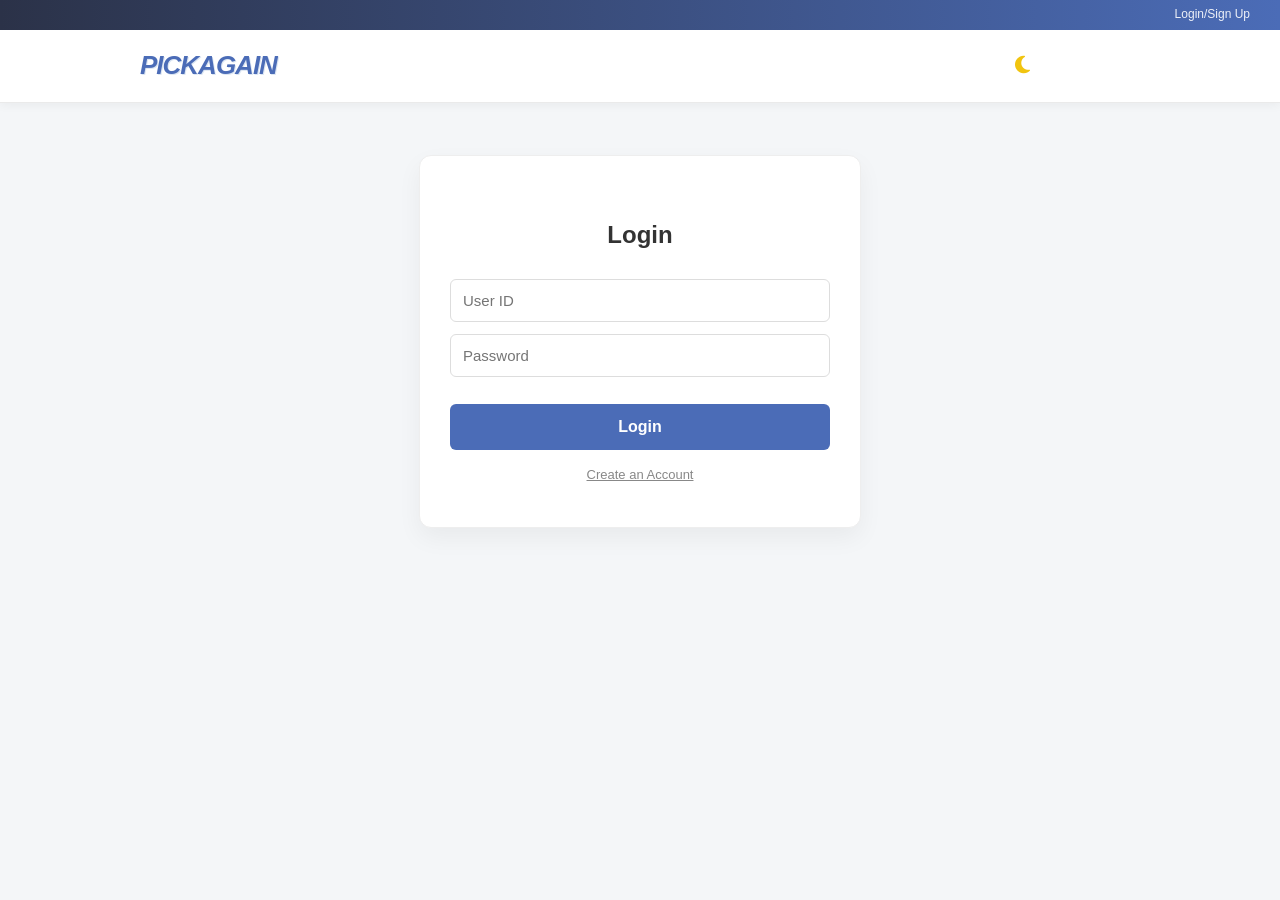
<file: login.html>
<!DOCTYPE html>
<html lang="ko">
<head>
    <meta charset="utf-8">
    <title>PickAgain - 로그인</title>
    <link rel="stylesheet" href="layout.css">
    <link rel="stylesheet" href="https://cdnjs.cloudflare.com/ajax/libs/font-awesome/6.5.1/css/all.min.css">
    <style>
        body.dark-mode .login-container,
        body.dark-mode .signup-container { background-color: #1e1e1e !important; border: 1px solid #333 !important; box-shadow: 0 4px 15px rgba(0,0,0,0.5) !important; }
        body.dark-mode h2 { color: #f1f2f6 !important; }
        body.dark-mode input { background-color: #2c2c2c !important; color: #f1f2f6 !important; border: 1px solid #555 !important; }
        body.dark-mode .switch-link { color: #55efc4 !important; }
        body.dark-mode hr { border-top: 1px solid #444 !important; }
    </style>
</head>
<body>
    <script>
        if (localStorage.getItem("pickagain_dark_mode") === "true") document.body.classList.add("dark-mode");
    </script>

    <div class="navbar"><a href="login.html">Login/Sign Up</a></div>

    <div class="search-container">
        <div class="search-bar-row">
            <div class="title-container">
                <h2 class="Title"><a href="index.html">PickAgain</a></h2>
            </div>
            <div style="flex:1;"></div>
            <button id="darkModeBtn" style="background: transparent; border: none; font-size: 20px; cursor: pointer; margin-left: 15px; transition: transform 0.3s; color: #f1c40f;">
                <i class="fa-solid fa-moon"></i>
            </button>
        </div>
    </div>

    <div class="form-page-container">
        <div class="login-container active">
            <h2>Login</h2>
            <form id="login-form">
                <input type="text" id="login-username" name="username" placeholder="User ID" required>
                <input type="password" id="login-password" name="password" placeholder="Password" required>
                <button type="submit">Login</button>
            </form>
            <span class="switch-link" onclick="toggleForms()">Create an Account</span>
        </div>
    
        <div class="signup-container">
            <h2>Sign Up</h2>
            <form id="signup-form">
                <input type="text" id="signup-userid" name="userid" placeholder="사용할 ID" required>
                <input type="password" id="signup-password" name="password" placeholder="비밀번호" required>
                <input type="password" id="signup-confirm-password" name="confirm_password" placeholder="비밀번호 확인" required>
                <hr style="border: 0; border-top: 1px solid #eee; margin: 15px 0;">
                <input type="text" id="signup-store-name" placeholder="매장명 (예: PickAgain 여수점)" required>
                <input type="text" id="signup-store-location" placeholder="매장 상세 주소" required>
                <input type="text" id="signup-store-phone" placeholder="매장 전화번호" required>
                <button type="submit">가입 신청</button>
            </form>
            <span class="switch-link" onclick="toggleForms()">Back to Login</span>
        </div>
    </div>
    
    <script>
        const backendURL = 'https://pickagain-backend-1.onrender.com';

        const darkModeBtn = document.getElementById("darkModeBtn");
        if (localStorage.getItem("pickagain_dark_mode") === "true" && darkModeBtn) darkModeBtn.innerHTML = '<i class="fa-solid fa-sun" style="color: white;"></i>';
        
        if (darkModeBtn) {
            darkModeBtn.addEventListener("click", () => {
                document.body.classList.toggle("dark-mode");
                const isDark = document.body.classList.contains("dark-mode");
                localStorage.setItem("pickagain_dark_mode", isDark ? "true" : "false"); 
                darkModeBtn.innerHTML = isDark ? '<i class="fa-solid fa-sun" style="color: white;"></i>' : '<i class="fa-solid fa-moon" style="color: #f1c40f;"></i>';
            });
        }

        function toggleForms() {
            document.querySelector('.login-container').classList.toggle('active');
            document.querySelector('.signup-container').classList.toggle('active');
        }

        document.getElementById("login-form").addEventListener("submit", function(e) {
            e.preventDefault(); 
            const usernameInput = document.getElementById("login-username").value;
            const passwordInput = document.getElementById("login-password").value;

            fetch(`${backendURL}/login`, {
                method: 'POST',
                headers: { 'Content-Type': 'application/json' },
                body: JSON.stringify({ username: usernameInput, password: passwordInput })
            })
            .then(response => { if (!response.ok) return response.json().then(err => { throw new Error(err.message); }); return response.json(); })
            .then(data => {
                alert(data.message); 
                localStorage.setItem("username", data.username);
                localStorage.setItem("userRole", data.role);
                localStorage.setItem("store_name", data.store_name || "");
                localStorage.setItem("store_location", data.store_location || "");
                localStorage.setItem("store_phone", data.store_phone || "");
                window.location.href = "index.html"; 
            })
            .catch(error => alert(error.message));
        });

        document.getElementById("signup-form").addEventListener("submit", function(e) {
            e.preventDefault();
            const userid = document.getElementById("signup-userid").value;
            const password = document.getElementById("signup-password").value;
            const confirmPassword = document.getElementById("signup-confirm-password").value;
            const storeName = document.getElementById("signup-store-name").value;
            const storeLocation = document.getElementById("signup-store-location").value;
            const storePhone = document.getElementById("signup-store-phone").value;

            if (password !== confirmPassword) return alert("비밀번호가 일치하지 않습니다. 다시 확인해 주세요.");

            fetch(`${backendURL}/register`, {
                method: 'POST',
                headers: { 'Content-Type': 'application/json' },
                body: JSON.stringify({ userid: userid, password: password, store_name: storeName, store_location: storeLocation, store_phone: storePhone })
            })
            .then(response => { if (!response.ok) return response.text().then(text => { throw new Error(text) }); return response.json(); })
            .then(data => { alert(data.message); document.getElementById("signup-form").reset(); toggleForms(); })
            .catch(error => { console.error("회원가입 실패:", error); alert(error.message); });
        });
    </script>
</body>
</html>
</file>
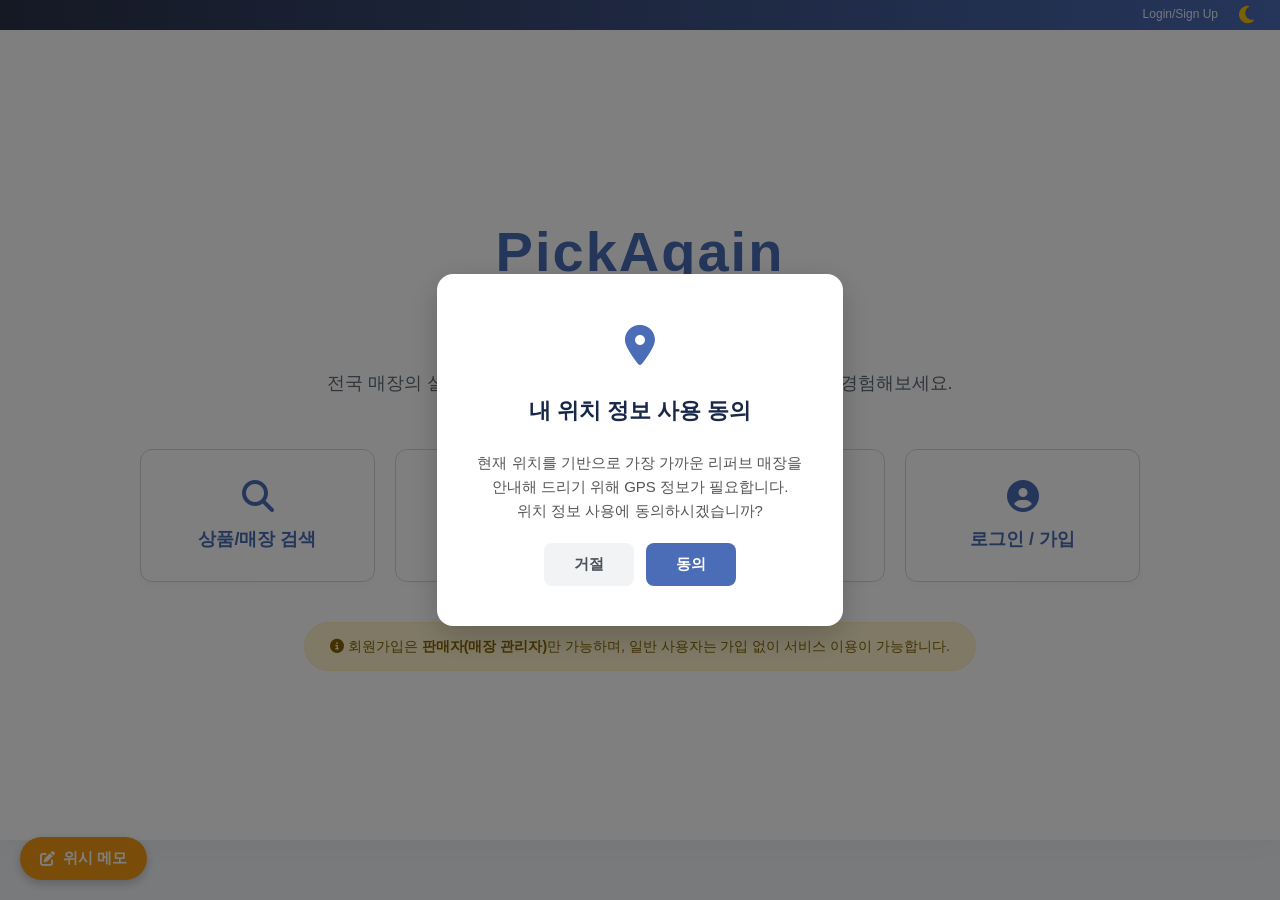
<file: main.html>
<!DOCTYPE html>
<html lang="ko">
<head>
    <meta charset="utf-8">
    <title>PickAgain - 스마트 리퍼브 쇼핑</title>
    <link rel="stylesheet" href="layout.css">
    <link rel="stylesheet" href="https://cdnjs.cloudflare.com/ajax/libs/font-awesome/6.5.1/css/all.min.css">
    <style>
        body, html {
            margin: 0; padding: 0; height: 100%;
            background-color: #f4f6f9; 
            transition: background-color 0.3s, color 0.3s;
        }

        .hero-section {
            background: #ffffff; color: #2c3e50;
            min-height: calc(100vh - 60px); 
            display: flex; flex-direction: column;
            justify-content: center; align-items: center;
            text-align: center; padding: 20px; box-sizing: border-box;
            box-shadow: 0 10px 30px rgba(0,0,0,0.03); 
            transition: background-color 0.3s, color 0.3s;
        }
        .hero-section h1 { font-size: 56px; margin-bottom: 20px; font-weight: bold; letter-spacing: 2px; color: #4b6cb7; }
        .hero-section p { font-size: 18px; color: #5c6873; margin-bottom: 50px; line-height: 1.8; font-weight: 400; }
        
        .main-btn-grid {
            display: grid; grid-template-columns: repeat(4, 1fr); gap: 20px;
            max-width: 1000px; width: 100%;
        }
        .main-btn {
            background-color: #ffffff; border: 1px solid #d1d8e0; color: #4b6cb7;
            padding: 30px 20px; border-radius: 12px; font-size: 18px; font-weight: bold;
            cursor: pointer; transition: all 0.3s ease; display: flex;
            flex-direction: column; align-items: center; gap: 15px;
            box-shadow: 0 4px 6px rgba(0,0,0,0.02);
        }
        .main-btn:hover {
            background-color: #4b6cb7; color: white; border-color: #4b6cb7;
            transform: translateY(-5px); box-shadow: 0 8px 15px rgba(75, 108, 183, 0.2);
        }
        .main-btn i { font-size: 32px; }

        .seller-notice {
            margin-top: 40px; font-size: 14px; color: #856404; background: #fff3cd;
            padding: 12px 25px; border-radius: 30px; border: 1px solid #ffeeba; transition: all 0.3s;
        }

        .modal-overlay {
            position: fixed; top: 0; left: 0; width: 100%; height: 100%;
            background: rgba(0, 0, 0, 0.5); display: none; justify-content: center; align-items: center; z-index: 10000;
        }
        .geo-modal {
            background: white; padding: 40px; border-radius: 16px;
            max-width: 450px; text-align: center; box-shadow: 0 10px 30px rgba(0,0,0,0.2); transition: all 0.3s;
        }
        .geo-modal h3 { margin-top: 0; color: #182848; font-size: 22px; }
        .geo-modal p { color: #555; font-size: 15px; line-height: 1.6; margin: 20px 0; }
        .modal-btn-wrap { display: flex; gap: 12px; justify-content: center; }
        .modal-btn { padding: 12px 30px; border: none; border-radius: 8px; cursor: pointer; font-weight: bold; font-size: 15px; }
        .btn-agree { background-color: #4b6cb7; color: white; }
        .btn-deny { background-color: #f1f3f5; color: #495057; }


        #memo-widget { position: fixed; bottom: 20px; left: 20px; z-index: 9999; font-family: 'Pretendard', sans-serif; }
        #memo-toggle-btn { background-color: #f39c12; color: white; border: none; padding: 12px 20px; border-radius: 30px; font-size: 15px; font-weight: bold; cursor: pointer; box-shadow: 0 4px 10px rgba(0,0,0,0.2); transition: transform 0.3s, background-color 0.3s; display: flex; align-items: center; gap: 8px; }
        #memo-toggle-btn:hover { transform: scale(1.05); }
        #memo-panel { width: 320px; background: white; border-radius: 12px; box-shadow: 0 10px 25px rgba(0,0,0,0.2); border: 1px solid #ddd; margin-bottom: 15px; overflow: hidden; flex-direction: column; max-height: 550px; }
        .memo-header { background: #f39c12; color: white; padding: 15px; display: flex; justify-content: space-between; align-items: center; }
        .memo-header h4 { margin: 0; font-size: 16px; display: flex; align-items: center; gap: 8px; }
        .memo-header button { background: none; border: none; color: white; font-size: 20px; cursor: pointer; }
        .simple-memo-area { padding: 15px; border-bottom: 1px solid #ddd; background: #fff; }
        .simple-memo-area textarea { width: 100%; box-sizing: border-box; padding: 8px; border: 1px solid #ccc; border-radius: 6px; resize: none; font-size: 13px; font-family: inherit; }
        .memo-input-area { padding: 15px; background: #f9f9f9; border-bottom: 1px solid #ddd; }
        .memo-input-area input { width: 100%; box-sizing: border-box; padding: 8px; margin-bottom: 8px; border: 1px solid #ccc; border-radius: 6px; font-size: 13px; }
        .memo-input-area button { width: 100%; padding: 8px; background: #2c3e50; color: white; border: none; border-radius: 6px; cursor: pointer; font-weight: bold; font-size: 13px; }
        #memo-list { list-style: none; margin: 0; padding: 0; max-height: 100px; overflow-y: auto; }
        #memo-list li { padding: 10px 15px; border-bottom: 1px solid #eee; display: flex; justify-content: space-between; font-size: 13px; align-items: center;}
        .memo-del-btn { color: #e74c3c; cursor: pointer; font-weight: bold; border: none; background: none; font-size: 16px; }
        #memo-match-area { background: #eef2ff; padding: 15px; flex: 1; overflow-y: auto; }
        #memo-match-area h5 { margin: 0 0 10px 0; color: #4b6cb7; font-size: 14px; display: flex; align-items: center; gap: 6px; }
        #memo-match-list { list-style: none; margin: 0; padding: 0; }
        #memo-match-list li { background: white; padding: 10px; border-radius: 8px; margin-bottom: 8px; font-size: 13px; box-shadow: 0 2px 5px rgba(0,0,0,0.05); }
        #memo-match-list li a { color: #2c3e50; font-weight: bold; text-decoration: none; }

        body.dark-mode .hero-section { background: #121212 !important; color: #e0e0e0; }
        body.dark-mode .hero-section p { color: #a4b0be; }
        body.dark-mode .main-btn { background-color: #1e1e1e; border-color: #333; color: #f1f2f6; box-shadow: 0 4px 10px rgba(0,0,0,0.3); }
        body.dark-mode .main-btn:hover { background-color: #4b6cb7; color: white; border-color: #4b6cb7; }
        body.dark-mode .seller-notice { background-color: #2c2c2c; border-color: #444; color: #f1c40f; }
        body.dark-mode .geo-modal { background-color: #1e1e1e; }
        body.dark-mode .geo-modal h3, body.dark-mode .geo-modal p { color: #f1f2f6; }
        body.dark-mode .btn-deny { background-color: #333; color: #e0e0e0; }

        body.dark-mode #memo-panel { background: #1e1e1e; border-color: #333; }
        body.dark-mode .simple-memo-area { background: #1e1e1e; border-color: #333; }
        body.dark-mode .simple-memo-area textarea { background: #2a2a2a; color: #f1f2f6; border-color: #555; }
        body.dark-mode .memo-input-area { background: #2a2a2a; border-color: #444; }
        body.dark-mode .memo-input-area input { background: #1e1e1e; color: white; border-color: #555; }
        body.dark-mode #memo-list li { border-color: #444; color: #a4b0be; }
        body.dark-mode #memo-match-area { background: #2c3e50; }
        body.dark-mode #memo-match-list li { background: #1e1e1e; color: #f1f2f6; border: 1px solid #444; }
        body.dark-mode #memo-match-list li a { color: #55efc4; }
    </style>
</head>
<body>
    <script>
        if (localStorage.getItem("pickagain_dark_mode") === "true") {
            document.body.classList.add("dark-mode");
        }
    </script>

    <div class="modal-overlay" id="geoModal">
        <div class="geo-modal">
            <div style="font-size: 40px; margin-bottom: 15px; color: #4b6cb7;">
                <i class="fa-solid fa-location-dot"></i>
            </div>
            <h3>내 위치 정보 사용 동의</h3>
            <p>현재 위치를 기반으로 가장 가까운 리퍼브 매장을<br>안내해 드리기 위해 GPS 정보가 필요합니다.<br>위치 정보 사용에 동의하시겠습니까?</p>
            <div class="modal-btn-wrap">
                <button class="modal-btn btn-deny" onclick="closeGeoModal(false)">거절</button>
                <button class="modal-btn btn-agree" onclick="closeGeoModal(true)">동의</button>
            </div>
        </div>
    </div>

    <div class="navbar" style="display: flex; align-items: center; justify-content: flex-end; padding-right: 20px;">
        <div id="nav-user-area">
            <a href="login.html" id="nav-login-btn">Login/Sign Up</a>
        </div>
        <button id="darkModeBtn" style="background: transparent; border: none; font-size: 20px; cursor: pointer; margin-left: 15px; transition: transform 0.3s; color: #f1c40f;">
            <i class="fa-solid fa-moon"></i>
        </button>
    </div>

    <header class="hero-section">
        <h1>PickAgain</h1>
        <p>가치를 다시 발견하는 스마트 리퍼브 쇼핑 플랫폼<br>전국 매장의 실시간 재고를 확인하고 AI 매니저의 가성비 분석을 경험해보세요.</p>
        
        <div class="main-btn-grid">
            <button class="main-btn" onclick="location.href='shop.html'">
                <i class="fa-solid fa-magnifying-glass"></i> 상품/매장 검색
            </button>
            <button class="main-btn" onclick="location.href='map.html'">
                <i class="fa-solid fa-map-location-dot"></i> 내 주변 지도
            </button>
            <button class="main-btn" onclick="openChatbot()">
                <i class="fa-solid fa-robot"></i> AI 상담 매니저
            </button>
            <button class="main-btn" onclick="location.href='login.html'">
                <i class="fa-solid fa-user-circle"></i> 로그인 / 가입
            </button>
        </div>
        
        <div class="seller-notice">
            <i class="fa-solid fa-circle-info"></i> 회원가입은 <strong>판매자(매장 관리자)</strong>만 가능하며, 일반 사용자는 가입 없이 서비스 이용이 가능합니다.
        </div>
    </header>

    <div id="memo-widget">
        <div id="memo-panel" style="display: none;">
            <div class="memo-header">
                <h4><i class="fa-solid fa-pen-to-square"></i> 위시 메모 & 알리미</h4>
                <button id="memo-close-btn"><i class="fa-solid fa-xmark"></i></button>
            </div>
            
            <div class="simple-memo-area">
                <textarea id="simple-memo-text" placeholder="자유롭게 메모를 남겨보세요..." rows="3"></textarea>
            </div>

            <div class="memo-input-area">
                <input type="text" id="memo-keyword" placeholder="찾는 상품명 (예: 냉장고)" autocomplete="off">
                <input type="number" id="memo-max-price" placeholder="희망 최대 가격 (선택)" autocomplete="off">
                <button id="memo-add-btn">알림 조건 저장</button>
            </div>

            <ul id="memo-list"></ul>

            <div id="memo-match-area">
                <h5><i class="fa-solid fa-bell"></i> 조건에 맞는 상품 발견!</h5>
                <ul id="memo-match-list"></ul>
            </div>
        </div>
        <button id="memo-toggle-btn"><i class="fa-solid fa-pen-to-square"></i> 위시 메모</button>
    </div>

    <div id="chatbot-window" class="chatbot-window" style="display: none;">
        <div class="chatbot-header">
            <h3 style="margin: 0; font-size: 16px;"><i class="fa-solid fa-robot"></i> PickAgain AI 매니저</h3>
            <button id="chatbot-close" class="chatbot-close"><i class="fa-solid fa-xmark"></i></button>
        </div>
        <div id="chatbot-messages" class="chatbot-messages">
            </div>
        <div class="chatbot-input-area">
            <input type="text" id="chatbot-input" placeholder="질문을 입력하세요..." autocomplete="off">
            <button id="chatbot-send">전송</button>
        </div>
    </div>

    <script>
        const backendURL = 'https://pickagain-backend-1.onrender.com';

        window.onload = function() {
            const geoConsent = localStorage.getItem("pickagain_geo_consent");
            if (!geoConsent) {
                setTimeout(() => { document.getElementById("geoModal").style.display = "flex"; }, 800);
            }
            
            const currentUser = localStorage.getItem("username");
            if (currentUser) {
                const userArea = document.getElementById("nav-user-area");
                userArea.innerHTML = `
                    <span style="margin-right: 15px; color: white;">환영합니다, <strong>${currentUser}</strong>님!</span>
                    <a href="#" id="logoutBtn" style="color: #ffd700; font-weight: bold;">로그아웃</a>
                `;
                document.getElementById("logoutBtn").addEventListener("click", function(e) {
                    e.preventDefault();
                    localStorage.clear();
                    alert("로그아웃 되었습니다.");
                    location.reload();
                });
            }

            const darkModeBtn = document.getElementById("darkModeBtn");
            if (localStorage.getItem("pickagain_dark_mode") === "true" && darkModeBtn) {
                darkModeBtn.innerHTML = '<i class="fa-solid fa-sun" style="color: white;"></i>';
            }
        };

        function closeGeoModal(isAgreed) {
            document.getElementById("geoModal").style.display = "none";
            if (isAgreed) {
                localStorage.setItem("pickagain_geo_consent", "true");
                if (navigator.geolocation) {
                    navigator.geolocation.getCurrentPosition(
                        (pos) => { console.log("GPS 수집 성공:", pos.coords); },
                        (err) => { console.warn("GPS 수집 실패:", err); }
                    );
                }
            } else {
                localStorage.setItem("pickagain_geo_consent", "false");
            }
        }

        const chatbotWindow = document.getElementById('chatbot-window');
        const chatbotClose = document.getElementById('chatbot-close');
        const chatbotInput = document.getElementById('chatbot-input');
        const chatbotSend = document.getElementById('chatbot-send');
        const chatbotMessages = document.getElementById('chatbot-messages');

        let chatHistory = JSON.parse(localStorage.getItem("pickagain_chat_history")) || [];

        function renderChatHistory() {
            chatbotMessages.innerHTML = "";
            if (chatHistory.length === 0) {
                appendMessage(`안녕하세요! PickAgain AI 매니저입니다. 상품 추천이나 가성비 분석이 필요하시면 언제든 말씀해주세요.<br><br><span style="font-size: 12px; color: #555; background-color: #f1f3f5; padding: 8px; border-radius: 5px; display: inline-block; line-height: 1.5;"><i class="fa-solid fa-lightbulb"></i> 예: "10만원대 가성비 냉장고 찾아줘"<br><b>Tip:</b> 인터넷 최저가 비교를 원하신다면 정확한 상품명을 입력해 주세요!</span>`, 'bot', false);
            } else {
                chatHistory.forEach(msg => appendMessage(msg.text, msg.sender, false));
            }
        }

        if (localStorage.getItem("pickagain_chat_state") === "open") {
            chatbotWindow.style.display = "flex";
        } else {
            chatbotWindow.style.display = "none";
        }

        function openChatbot() {
            chatbotWindow.style.display = "flex";
            document.getElementById("chatbot-input").focus();
            localStorage.setItem("pickagain_chat_state", "open");
        }

        chatbotClose.addEventListener('click', () => {
            chatbotWindow.style.display = 'none';
            localStorage.setItem("pickagain_chat_state", "closed");
        });

        function appendMessage(text, sender, save = true) {
            const msgDiv = document.createElement('div');
            msgDiv.className = `message ${sender === 'user' ? 'user-message' : 'bot-message'}`;
            msgDiv.innerHTML = text;
            chatbotMessages.appendChild(msgDiv);
            chatbotMessages.scrollTop = chatbotMessages.scrollHeight;

            if (save) {
                chatHistory.push({ text, sender });
                localStorage.setItem("pickagain_chat_history", JSON.stringify(chatHistory));
            }
        }

        async function sendMessageToBot() {
            const text = chatbotInput.value.trim();
            if (!text) return;

            appendMessage(text, 'user', true);
            chatbotInput.value = '';

            const loadingId = "loading-" + Date.now();
            const msgDiv = document.createElement('div');
            msgDiv.className = 'message bot-message';
            msgDiv.id = loadingId;
            msgDiv.innerHTML = "조회 중...";
            chatbotMessages.appendChild(msgDiv);
            chatbotMessages.scrollTop = chatbotMessages.scrollHeight;

            try {
                const response = await fetch(`${backendURL}/chat`, {
                    method: 'POST',
                    headers: { 'Content-Type': 'application/json' },
                    body: JSON.stringify({ message: text })
                });
                const data = await response.json();
                const finalReply = data.reply.replace(/\n/g, '<br>');
                
                document.getElementById(loadingId).innerHTML = finalReply;
                
                chatHistory.push({ text: finalReply, sender: 'bot' });
                localStorage.setItem("pickagain_chat_history", JSON.stringify(chatHistory));

                chatbotMessages.scrollTop = chatbotMessages.scrollHeight;
            } catch (error) {
                document.getElementById(loadingId).innerHTML = "서버와 연결이 끊어졌습니다.";
            }
        }

        chatbotSend.addEventListener('click', sendMessageToBot);
        chatbotInput.addEventListener('keydown', (e) => { if (e.key === 'Enter') sendMessageToBot(); });
        window.triggerChatSearch = function(searchTerm) { location.href = `index.html?keyword=${encodeURIComponent(searchTerm)}`; };

        renderChatHistory();

        const darkModeBtn = document.getElementById("darkModeBtn");
        if (darkModeBtn) {
            darkModeBtn.addEventListener("click", () => {
                document.body.classList.toggle("dark-mode");
                const isDark = document.body.classList.contains("dark-mode");
                localStorage.setItem("pickagain_dark_mode", isDark ? "true" : "false"); 
                
                if (isDark) {
                    darkModeBtn.innerHTML = '<i class="fa-solid fa-sun" style="color: white;"></i>';
                } else {
                    darkModeBtn.innerHTML = '<i class="fa-solid fa-moon" style="color: #f1c40f;"></i>';
                }
            });
        }

        document.addEventListener("DOMContentLoaded", () => {
            const memoToggleBtn = document.getElementById("memo-toggle-btn");
            const memoPanel = document.getElementById("memo-panel");
            const memoCloseBtn = document.getElementById("memo-close-btn");
            const simpleMemoText = document.getElementById("simple-memo-text");
            const memoList = document.getElementById("memo-list");
            const matchList = document.getElementById("memo-match-list");

            if (localStorage.getItem("pickagain_memo_state") === "open") {
                memoPanel.style.display = "flex";
            } else {
                memoPanel.style.display = "none";
            }

            memoToggleBtn.addEventListener("click", () => {
                const isHidden = memoPanel.style.display === "none" || memoPanel.style.display === "";
                memoPanel.style.display = isHidden ? "flex" : "none";
                localStorage.setItem("pickagain_memo_state", isHidden ? "open" : "closed");
            });

            memoCloseBtn.addEventListener("click", () => {
                memoPanel.style.display = "none";
                localStorage.setItem("pickagain_memo_state", "closed");
            });

            simpleMemoText.value = localStorage.getItem("pickagain_simple_memo") || "";
            simpleMemoText.addEventListener("input", (e) => {
                localStorage.setItem("pickagain_simple_memo", e.target.value);
            });

            function getMemos() { return JSON.parse(localStorage.getItem("pickagain_memos") || "[]"); }
            
            function renderMemosOnly(memos) {
                memoList.innerHTML = "";
                memos.forEach((memo, index) => {
                    const priceText = memo.maxPrice > 0 ? `${memo.maxPrice.toLocaleString()}원 이하` : "가격 무관";
                    const li = document.createElement("li");
                    li.innerHTML = `<span><strong>${memo.keyword}</strong> (${priceText})</span><button class="memo-del-btn" onclick="deleteMemo(${index})"><i class="fa-solid fa-xmark"></i></button>`;
                    memoList.appendChild(li);
                });
            }

            window.deleteMemo = function(index) {
                const memos = getMemos();
                memos.splice(index, 1);
                localStorage.setItem("pickagain_memos", JSON.stringify(memos));
                renderMemosOnly(memos);
                fetchAndMatchMemos(memos);
            };

            document.getElementById("memo-add-btn").addEventListener("click", () => {
                const keyword = document.getElementById("memo-keyword").value.trim();
                const maxPrice = parseInt(document.getElementById("memo-max-price").value) || 0;
                
                if (!keyword) return;

                const memos = getMemos();
                memos.push({ keyword, maxPrice });
                localStorage.setItem("pickagain_memos", JSON.stringify(memos));

                document.getElementById("memo-keyword").value = ""; 
                document.getElementById("memo-max-price").value = "";
                
                renderMemosOnly(memos);
                fetchAndMatchMemos(memos);
            });

            async function fetchAndMatchMemos(memos) {
                if (memos.length === 0) {
                    matchList.innerHTML = "<li>메모를 등록하시면 알림을 드려요!</li>";
                    memoToggleBtn.innerHTML = '<i class="fa-solid fa-pen-to-square"></i> 위시 메모';
                    memoToggleBtn.style.backgroundColor = "#f39c12"; 
                    return;
                }

                matchList.innerHTML = "<li>상품 탐색 중...</li>";

                try {
                    const res = await fetch(`${backendURL}/products`);
                    const allProducts = await res.json();
                    let matchCount = 0;
                    matchList.innerHTML = "";

                    memos.forEach(memo => {
                        allProducts.filter(p => p.name && p.name.toLowerCase().includes(memo.keyword.toLowerCase()) && (memo.maxPrice === 0 || p.price <= memo.maxPrice))
                            .forEach(item => {
                                matchCount++;
                                const li = document.createElement("li");
                                li.innerHTML = `<a href="product-detail.html?id=${item.product_id}"><i class="fa-solid fa-box"></i> ${item.name} (${item.price.toLocaleString()}원)</a><div style="color:#7f8c8d; font-size:11px; margin-top:3px;">[${item.store_name}]</div>`;
                                matchList.appendChild(li);
                            });
                    });

                    if (matchCount === 0) {
                        matchList.innerHTML = "<li>조건에 맞는 상품이 없습니다.</li>";
                        memoToggleBtn.innerHTML = '<i class="fa-solid fa-pen-to-square"></i> 위시 메모';
                        memoToggleBtn.style.backgroundColor = "#f39c12";
                    } else {
                        memoToggleBtn.innerHTML = `<i class="fa-solid fa-bell"></i> 위시 메모 (${matchCount}건 발견!)`;
                        memoToggleBtn.style.backgroundColor = "#e74c3c"; 
                    }
                } catch (error) {
                    matchList.innerHTML = "<li>오류가 발생했습니다.</li>";
                }
            }

            const initialMemos = getMemos();
            renderMemosOnly(initialMemos);
            fetchAndMatchMemos(initialMemos);
        });
    </script>
</body>
</html>
</file>
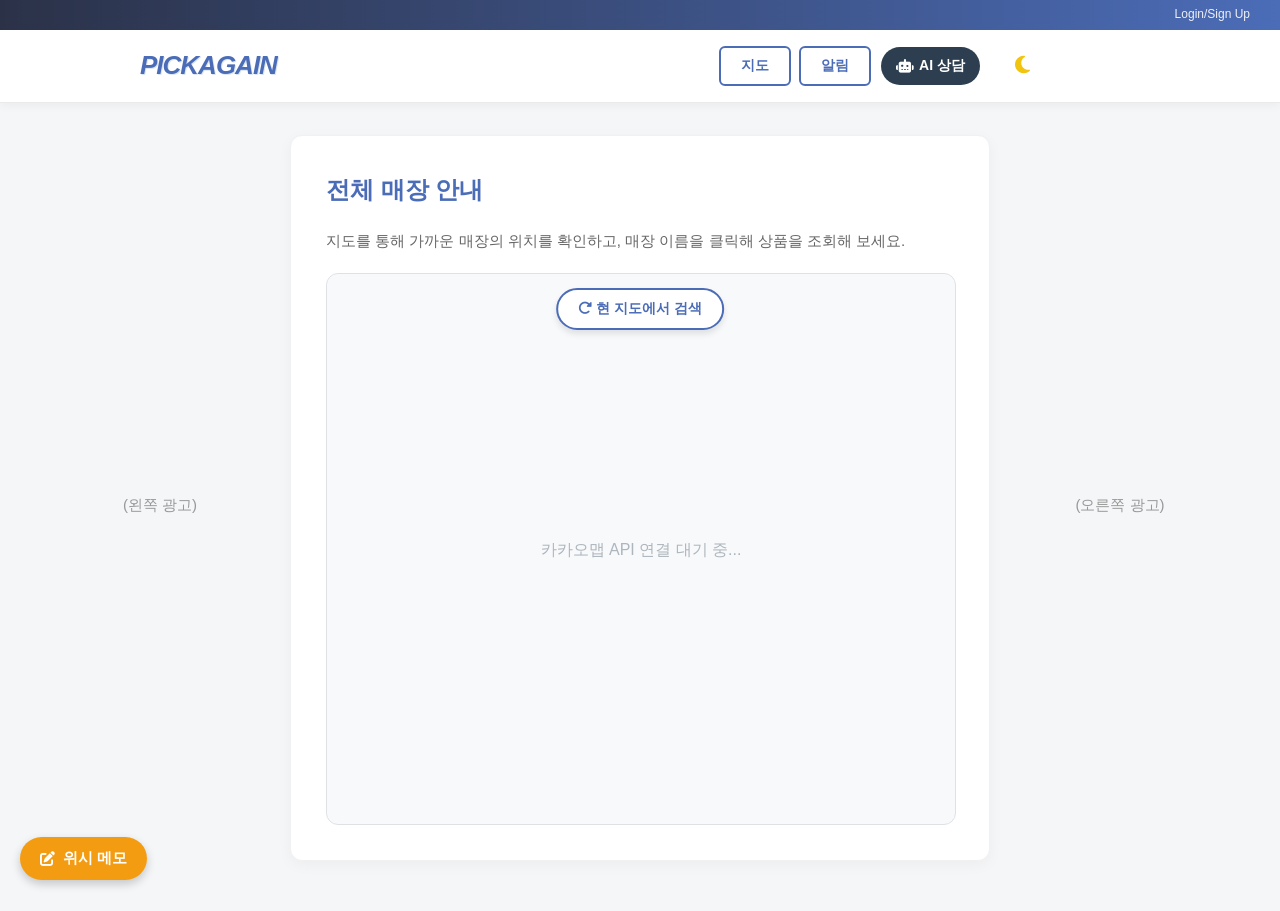
<file: map.html>
<!DOCTYPE html>
<html lang="ko">
<head>
    <meta charset="UTF-8">
    <meta name="viewport" content="width=device-width, initial-scale=1.0">
    <title>PickAgain - 매장 지도</title>
    <link rel="stylesheet" href="layout.css">
    <link rel="stylesheet" href="https://cdnjs.cloudflare.com/ajax/libs/font-awesome/6.5.1/css/all.min.css">
    <style>
        #map-wrapper {
            position: relative; 
            width: 100%;
            margin-top: 20px;
        }

        #map-container {
            width: 100%;
            height: 550px;
            background-color: #f8f9fa;
            border-radius: 12px;
            border: 1px solid #dee2e6;
            color: #adb5bd;
            display: flex;
            justify-content: center;
            align-items: center;
        }

        #search-here-btn {
            position: absolute;
            top: 15px;
            left: 50%;
            transform: translateX(-50%);
            z-index: 2; 
            background-color: #fff;
            color: #4b6cb7;
            border: 2px solid #4b6cb7;
            padding: 10px 20px;
            border-radius: 30px;
            font-weight: bold;
            font-size: 14px;
            cursor: pointer;
            box-shadow: 0 4px 6px rgba(0,0,0,0.1);
            transition: all 0.3s;
        }

        #search-here-btn:hover {
            background-color: #4b6cb7;
            color: #fff;
        }

        .ad-column-left, .ad-column-right {
            padding-top: 20px !important; 
        }
        .ad-slot {
            background: transparent !important; 
            border: none !important;
            padding: 0 !important;
            box-shadow: none !important;
        }
        
        #memo-widget {
            position: fixed;
            bottom: 20px;
            left: 20px;
            z-index: 9999;
            font-family: 'Pretendard', sans-serif;
        }

        #memo-toggle-btn {
            background-color: #f39c12;
            color: white;
            border: none;
            padding: 12px 20px;
            border-radius: 30px;
            font-size: 15px;
            font-weight: bold;
            cursor: pointer;
            box-shadow: 0 4px 10px rgba(0,0,0,0.2);
            transition: transform 0.3s, background-color 0.3s;
            display: flex;
            align-items: center;
            gap: 8px;
        }

        #memo-toggle-btn:hover {
            transform: scale(1.05);
        }

        #memo-panel {
            width: 320px;
            background: white;
            border-radius: 12px;
            box-shadow: 0 10px 25px rgba(0,0,0,0.2);
            border: 1px solid #ddd;
            margin-bottom: 15px;
            overflow: hidden;
            flex-direction: column;
            max-height: 550px;
        }

        .memo-header {
            background: #f39c12;
            color: white;
            padding: 15px;
            display: flex;
            justify-content: space-between;
            align-items: center;
        }

        .memo-header h4 { margin: 0; font-size: 16px; display: flex; align-items: center; gap: 8px; }
        .memo-header button { background: none; border: none; color: white; font-size: 20px; cursor: pointer; }

        .simple-memo-area { padding: 15px; border-bottom: 1px solid #ddd; background: #fff; }
        .simple-memo-area textarea { width: 100%; box-sizing: border-box; padding: 8px; border: 1px solid #ccc; border-radius: 6px; resize: none; font-size: 13px; font-family: inherit; }

        .memo-input-area { padding: 15px; background: #f9f9f9; border-bottom: 1px solid #ddd; }
        .memo-input-area input { width: 100%; box-sizing: border-box; padding: 8px; margin-bottom: 8px; border: 1px solid #ccc; border-radius: 6px; font-size: 13px; }
        .memo-input-area button { width: 100%; padding: 8px; background: #2c3e50; color: white; border: none; border-radius: 6px; cursor: pointer; font-weight: bold; font-size: 13px; }

        #memo-list { list-style: none; margin: 0; padding: 0; max-height: 100px; overflow-y: auto; }
        #memo-list li { padding: 10px 15px; border-bottom: 1px solid #eee; display: flex; justify-content: space-between; font-size: 13px; align-items: center;}
        .memo-del-btn { color: #e74c3c; cursor: pointer; font-weight: bold; border: none; background: none; font-size: 16px; }

        #memo-match-area { background: #eef2ff; padding: 15px; flex: 1; overflow-y: auto; }
        #memo-match-area h5 { margin: 0 0 10px 0; color: #4b6cb7; font-size: 14px; display: flex; align-items: center; gap: 6px; }
        #memo-match-list { list-style: none; margin: 0; padding: 0; }
        #memo-match-list li { background: white; padding: 10px; border-radius: 8px; margin-bottom: 8px; font-size: 13px; box-shadow: 0 2px 5px rgba(0,0,0,0.05); }
        #memo-match-list li a { color: #2c3e50; font-weight: bold; text-decoration: none; }

        body.dark-mode #map-container { background-color: #1e1e1e !important; border-color: #333 !important; color: #a4b0be !important; }
        body.dark-mode #search-here-btn { background-color: #2c2c2c !important; color: #f1f2f6 !important; border-color: #555 !important; }
        body.dark-mode #search-here-btn:hover { background-color: #4b6cb7 !important; }

        body.dark-mode #memo-panel { background: #1e1e1e; border-color: #333; }
        body.dark-mode .simple-memo-area { background: #1e1e1e; border-color: #333; }
        body.dark-mode .simple-memo-area textarea { background: #2a2a2a; color: #f1f2f6; border-color: #555; }
        body.dark-mode .memo-input-area { background: #2a2a2a; border-color: #444; }
        body.dark-mode .memo-input-area input { background: #1e1e1e; color: white; border-color: #555; }
        body.dark-mode #memo-list li { border-color: #444; color: #a4b0be; }
        body.dark-mode #memo-match-area { background: #2c3e50; }
        body.dark-mode #memo-match-list li { background: #1e1e1e; color: #f1f2f6; border: 1px solid #444; }
        body.dark-mode #memo-match-list li a { color: #55efc4; }
    </style>
</head>
<body>
    <script>
        if (localStorage.getItem("pickagain_dark_mode") === "true") {
            document.body.classList.add("dark-mode");
        }
    </script>
    
    <div class="navbar"><a href="login.html">Login/Sign Up</a></div>
    <div class="search-container">
        <div class="search-bar-row">
            <div class="title-container">
                <h2 class="Title"><a href="main.html">PickAgain</a></h2>
            </div>
            <div style="flex: 1;"></div> 
            <button class="map-btn" onclick="location.href='map.html'">지도</button>
            <button class="alert-btn" onclick="location.href='alerts.html'">알림</button>
            <button id="chatbot-fab" style="background-color: #2c3e50; color: white; border: none; padding: 0 15px; border-radius: 20px; font-weight: bold; font-size: 14px; cursor: pointer; margin-left: 10px; height: 38px; display: flex; align-items: center; gap: 5px;">
                <i class="fa-solid fa-robot"></i> AI 상담
            </button>
            <button id="darkModeBtn" style="background: transparent; border: none; font-size: 20px; cursor: pointer; margin-left: 15px; transition: transform 0.3s; color: #f1c40f;">
                <i class="fa-solid fa-moon"></i>
            </button>
        </div>
    </div>

    <div class="page-wrapper">
        <div class="ad-column-left">
            <aside class="ad-slot ad-slot-left">
                <p style="text-align: center; color: #999;">(왼쪽 광고)</p>
            </aside>
        </div>

        <main class="main-content" style="max-width: 900px; width: 100%;">
            <div class="content">
                <h2 id="map-title" style="color: #4b6cb7; margin-top:0;">전체 매장 안내</h2>
                <p>지도를 통해 가까운 매장의 위치를 확인하고, 매장 이름을 클릭해 상품을 조회해 보세요.</p>
                
                <div id="map-wrapper">
                    <button id="search-here-btn"><i class="fa-solid fa-rotate-right"></i> 현 지도에서 검색</button>
                    <div id="map-container">
                        카카오맵 API 연결 대기 중...
                    </div>
                </div>
            </div>
        </main>

        <div class="ad-column-right">
            <aside class="ad-slot ad-slot-right">
                <p style="text-align: center; color: #999;">(오른쪽 광고)</p>
            </aside>
        </div>
    </div>

    <div id="chatbot-window" class="chatbot-window" style="display: none;">
        <div class="chatbot-header">
            <h3 style="margin: 0; font-size: 16px;"><i class="fa-solid fa-robot"></i> PickAgain AI 매니저</h3>
            <button id="chatbot-close" class="chatbot-close"><i class="fa-solid fa-xmark"></i></button>
        </div>
        
        <div id="chatbot-messages" class="chatbot-messages">
            </div>
        
        <div class="chatbot-input-area">
            <input type="text" id="chatbot-input" placeholder="메시지를 입력하세요..." autocomplete="off">
            <button id="chatbot-send">전송</button>
        </div>
    </div>

    <div id="memo-widget">
        <div id="memo-panel" style="display: none;">
            <div class="memo-header">
                <h4><i class="fa-solid fa-pen-to-square"></i> 위시 메모 & 알리미</h4>
                <button id="memo-close-btn"><i class="fa-solid fa-xmark"></i></button>
            </div>
            
            <div class="simple-memo-area">
                <textarea id="simple-memo-text" placeholder="자유롭게 메모를 남겨보세요..." rows="3"></textarea>
            </div>

            <div class="memo-input-area">
                <input type="text" id="memo-keyword" placeholder="상품명 (예: 냉장고)" autocomplete="off">
                <input type="number" id="memo-max-price" placeholder="희망 최대 가격 (선택사항)" autocomplete="off">
                <button id="memo-add-btn">알림 조건 저장</button>
            </div>

            <ul id="memo-list"></ul>

            <div id="memo-match-area">
                <h5><i class="fa-solid fa-bell"></i> 조건에 맞는 상품 발견!</h5>
                <ul id="memo-match-list"></ul>
            </div>
        </div>
        <button id="memo-toggle-btn"><i class="fa-solid fa-pen-to-square"></i> 위시 메모</button>
    </div>

    <script type="text/javascript" src="https://dapi.kakao.com/v2/maps/sdk.js?appkey=3120d52a4a94a6575cb08b7ec6363881&libraries=services&autoload=false"></script>
    
    <script>
        const backendURL = 'https://pickagain-backend-1.onrender.com';

        const currentUser = localStorage.getItem("username");
        if (currentUser) {
            document.querySelector(".navbar").innerHTML = `
                <span style="color: white; margin-right: 15px;">환영합니다, <strong>${currentUser}</strong>님!</span>
                <a href="#" id="logoutBtn" style="color: #ffd700; font-weight: bold;">로그아웃</a>
            `;
            document.getElementById("logoutBtn").addEventListener("click", function(e) {
                e.preventDefault(); 
                localStorage.clear(); 
                location.href = "index.html"; 
            });
        }

        kakao.maps.load(function() {
            var mapContainer = document.getElementById('map-container');
            mapContainer.innerHTML = ''; 

            var mapOption = { 
                center: new kakao.maps.LatLng(34.760374, 127.662222),
                level: 5 
            };
            var map = new kakao.maps.Map(mapContainer, mapOption);
            
            var geocoder = new kakao.maps.services.Geocoder();
            var ps = new kakao.maps.services.Places(); 
            var infowindow = new kakao.maps.InfoWindow({ zIndex: 1, removable: true });
            var searchMarkers = []; 

            function clearMarkers() {
                for (var i = 0; i < searchMarkers.length; i++) {
                    searchMarkers[i].setMap(null);
                }
                searchMarkers = [];
            }

            function displayMarker(place) {
                var marker = new kakao.maps.Marker({
                    map: map,
                    position: new kakao.maps.LatLng(place.y, place.x)
                });
                
                searchMarkers.push(marker);

                kakao.maps.event.addListener(marker, 'click', function() {
                    var content = `
                        <div style="padding:15px; font-size:14px; width:260px; border-radius:8px; box-shadow: 0 2px 6px rgba(0,0,0,0.1);">
                            <a href="index.html?store=${encodeURIComponent(place.place_name)}" style="color:#2c3e50; font-size:16px; font-weight:bold; text-decoration:underline; display:inline-block; margin-bottom:5px;">
                                <i class="fa-solid fa-link"></i> ${place.place_name} 상품 보기
                            </a><br>
                            <span style="color:#7f8fa6; font-size:12px;">${place.road_address_name || place.address_name}</span><br>
                            <span style="color:#27ae60; font-size:13px; font-weight:bold; margin-top:5px; display:block;">
                                <i class="fa-solid fa-phone"></i> ${place.phone || '전화번호 없음'}
                            </span>
                        </div>
                    `;
                    infowindow.setContent(content);
                    infowindow.open(map, marker);
                });
            }

            function placesSearchCB(data, status, pagination) {
                if (status === kakao.maps.services.Status.OK) {
                    for (var i = 0; i < data.length; i++) {
                        displayMarker(data[i]);
                    }
                }
            }

            function searchPlacesInBounds() {
                var bounds = map.getBounds(); 
                ps.keywordSearch('리퍼브', placesSearchCB, { bounds: bounds, size: 15 });
                ps.keywordSearch('반품', placesSearchCB, { bounds: bounds, size: 15 });
            }

            function searchNearbyRefurbished() {
                if (navigator.geolocation) {
                    navigator.geolocation.getCurrentPosition(function(position) {
                        var imageSrc = 'https://t1.daumcdn.net/localimg/localimages/07/mapapidoc/marker_red.png'; 
                        var imageSize = new kakao.maps.Size(64, 69); 
                        var imageOption = {offset: new kakao.maps.Point(27, 69)}; 
                        var markerImage = new kakao.maps.MarkerImage(imageSrc, imageSize, imageOption);

                        var locPosition = new kakao.maps.LatLng(position.coords.latitude, position.coords.longitude);
                        map.setCenter(locPosition);

                        var myMarker = new kakao.maps.Marker({ 
                            map: map, 
                            position: locPosition,
                            image: markerImage
                        });

                        infowindow.setContent('<div style="padding:5px; font-size:12px; color:#e74c3c; font-weight:bold;">내 위치</div>');
                        infowindow.open(map, myMarker);

                        searchPlacesInBounds(); 
                    });
                } else {
                    searchPlacesInBounds();
                }
            }

            document.getElementById('search-here-btn').addEventListener('click', function() {
                infowindow.close(); 
                clearMarkers();
                searchPlacesInBounds(); 
            });

            const urlParams = new URLSearchParams(window.location.search);
            const targetStore = urlParams.get('store');
            const targetAddress = urlParams.get('address');

            if (targetStore && targetAddress && targetAddress !== "-") {
                document.getElementById('map-title').innerText = ` ${targetStore} 위치 안내`;

                geocoder.addressSearch(targetAddress, function(result, status) {
                    if (status === kakao.maps.services.Status.OK) {
                        var coords = new kakao.maps.LatLng(result[0].y, result[0].x);
                        map.setCenter(coords);
                        
                        var targetMarker = new kakao.maps.Marker({ map: map, position: coords });
                        
                        var content = `
                            <div style="padding:15px; min-width:200px; border-radius:8px;">
                                <a href="index.html?store=${encodeURIComponent(targetStore)}" style="color:#4b6cb7; font-size:16px; font-weight:bold; text-decoration:underline; display:block; margin-bottom:5px;">
                                    <i class="fa-solid fa-link"></i> ${targetStore} 상품 보기
                                </a>
                                <span style="color:#666; font-size:12px;">${targetAddress}</span>
                            </div>`;
                        infowindow.setContent(content);
                        infowindow.open(map, targetMarker);
                    } else {
                        alert(`안내: [${targetStore}]의 등록된 주소가 올바르지 않아 매장 위치를 표시할 수 없습니다.\n전체 매장 지도로 전환합니다.`);
                        document.getElementById('map-title').innerText = `전체 매장 안내`;
                        
                        if (navigator.geolocation) {
                            navigator.geolocation.getCurrentPosition(function(position) {
                                var locPosition = new kakao.maps.LatLng(position.coords.latitude, position.coords.longitude);
                                var myMarker = new kakao.maps.Marker({ map: map, position: locPosition });
                                map.setLevel(8); 
                                searchPlacesInBounds(); 
                            });
                        }
                    }
                });
            } else {
                document.getElementById('map-title').innerText = `내 주변 리퍼브 매장 찾기`;
                searchNearbyRefurbished();
            }
        });

        const darkModeBtn = document.getElementById("darkModeBtn");
        if (localStorage.getItem("pickagain_dark_mode") === "true" && darkModeBtn) {
            darkModeBtn.innerHTML = '<i class="fa-solid fa-sun" style="color: white;"></i>';
        }

        if (darkModeBtn) {
            darkModeBtn.addEventListener("click", () => {
                document.body.classList.toggle("dark-mode");
                const isDark = document.body.classList.contains("dark-mode");
                localStorage.setItem("pickagain_dark_mode", isDark ? "true" : "false"); 
                
                if (isDark) {
                    darkModeBtn.innerHTML = '<i class="fa-solid fa-sun" style="color: white;"></i>';
                } else {
                    darkModeBtn.innerHTML = '<i class="fa-solid fa-moon" style="color: #f1c40f;"></i>';
                }
            });
        }

        const chatbotFab = document.getElementById('chatbot-fab');
        const chatbotWindow = document.getElementById('chatbot-window');
        const chatbotClose = document.getElementById('chatbot-close');
        const chatbotInput = document.getElementById('chatbot-input');
        const chatbotSend = document.getElementById('chatbot-send');
        const chatbotMessages = document.getElementById('chatbot-messages');

        let chatHistory = JSON.parse(localStorage.getItem("pickagain_chat_history")) || [];

        function renderChatHistory() {
            chatbotMessages.innerHTML = ""; 
            if (chatHistory.length === 0) {
                appendMessage(`안녕하세요! PickAgain AI 매니저입니다. 상품 추천이나 가성비 분석이 필요하시면 언제든 말씀해주세요.<br><br><span style="font-size: 12px; color: #555; background-color: #f1f3f5; padding: 8px; border-radius: 5px; display: inline-block; line-height: 1.5;"><i class="fa-solid fa-lightbulb"></i> 예: "10만원대 가성비 냉장고 찾아줘"<br><b>Tip:</b> 인터넷 최저가 비교를 원하신다면 정확한 상품명을 입력해 주세요!</span>`, "bot", false);
            } else {
                chatHistory.forEach(msg => appendMessage(msg.text, msg.sender, false));
            }
        }

        if (localStorage.getItem("pickagain_chat_state") === "open") {
            chatbotWindow.style.display = "flex";
        } else {
            chatbotWindow.style.display = "none";
        }

        chatbotFab.addEventListener('click', () => {
            const isHidden = chatbotWindow.style.display === 'none' || chatbotWindow.style.display === '';
            chatbotWindow.style.display = isHidden ? 'flex' : 'none';
            localStorage.setItem("pickagain_chat_state", isHidden ? "open" : "closed");
        });

        chatbotClose.addEventListener('click', () => {
            chatbotWindow.style.display = 'none';
            localStorage.setItem("pickagain_chat_state", "closed");
        });

        function appendMessage(text, sender, save = true) {
            const msgDiv = document.createElement('div');
            msgDiv.classList.add('message');
            msgDiv.classList.add(sender === 'user' ? 'user-message' : 'bot-message');
            msgDiv.innerHTML = text;
            chatbotMessages.appendChild(msgDiv);
            chatbotMessages.scrollTop = chatbotMessages.scrollHeight;

            if (save) {
                chatHistory.push({ text, sender });
                localStorage.setItem("pickagain_chat_history", JSON.stringify(chatHistory));
            }
        }

        async function sendMessageToBot() {
            const text = chatbotInput.value.trim();
            if (!text) return;

            appendMessage(text, 'user', true);
            chatbotInput.value = '';

            const loadingId = "loading-" + Date.now();
            const msgDiv = document.createElement('div');
            msgDiv.classList.add('message', 'bot-message');
            msgDiv.id = loadingId;
            msgDiv.innerHTML = "조회 중...";
            chatbotMessages.appendChild(msgDiv);
            chatbotMessages.scrollTop = chatbotMessages.scrollHeight;

            try {
                const response = await fetch(`${backendURL}/chat`, {
                    method: 'POST',
                    headers: { 'Content-Type': 'application/json' },
                    body: JSON.stringify({ message: text })
                });
                
                const data = await response.json();
                const finalReply = data.reply.replace(/\n/g, '<br>');
                
                document.getElementById(loadingId).innerHTML = finalReply;
                
                chatHistory.push({ text: finalReply, sender: 'bot' });
                localStorage.setItem("pickagain_chat_history", JSON.stringify(chatHistory));

                chatbotMessages.scrollTop = chatbotMessages.scrollHeight;

            } catch (error) {
                document.getElementById(loadingId).innerHTML = "서버와 연결이 끊어졌습니다.";
            }
        }

        chatbotSend.addEventListener('click', sendMessageToBot);
        chatbotInput.addEventListener('keydown', (e) => {
            if (e.key === 'Enter') sendMessageToBot();
        });

        renderChatHistory();

        document.addEventListener("DOMContentLoaded", () => {
            const memoToggleBtn = document.getElementById("memo-toggle-btn");
            const memoPanel = document.getElementById("memo-panel");
            const memoCloseBtn = document.getElementById("memo-close-btn");
            const simpleMemoText = document.getElementById("simple-memo-text");
            const memoList = document.getElementById("memo-list");
            const matchList = document.getElementById("memo-match-list");

            if (localStorage.getItem("pickagain_memo_state") === "open") {
                memoPanel.style.display = "flex";
            } else {
                memoPanel.style.display = "none";
            }

            memoToggleBtn.addEventListener("click", () => {
                const isHidden = memoPanel.style.display === "none" || memoPanel.style.display === "";
                memoPanel.style.display = isHidden ? "flex" : "none";
                localStorage.setItem("pickagain_memo_state", isHidden ? "open" : "closed");
            });

            memoCloseBtn.addEventListener("click", () => {
                memoPanel.style.display = "none";
                localStorage.setItem("pickagain_memo_state", "closed");
            });

            simpleMemoText.value = localStorage.getItem("pickagain_simple_memo") || "";
            simpleMemoText.addEventListener("input", (e) => {
                localStorage.setItem("pickagain_simple_memo", e.target.value);
            });

            function getMemos() { return JSON.parse(localStorage.getItem("pickagain_memos") || "[]"); }
            
            function renderMemosOnly(memos) {
                memoList.innerHTML = "";
                memos.forEach((memo, index) => {
                    const priceText = memo.maxPrice > 0 ? `${memo.maxPrice.toLocaleString()}원 이하` : "가격 무관";
                    const li = document.createElement("li");
                    li.innerHTML = `<span><strong>${memo.keyword}</strong> (${priceText})</span><button class="memo-del-btn" onclick="deleteMemo(${index})"><i class="fa-solid fa-xmark"></i></button>`;
                    memoList.appendChild(li);
                });
            }

            window.deleteMemo = function(index) {
                const memos = getMemos();
                memos.splice(index, 1);
                localStorage.setItem("pickagain_memos", JSON.stringify(memos));
                renderMemosOnly(memos);
                fetchAndMatchMemos(memos);
            };

            document.getElementById("memo-add-btn").addEventListener("click", () => {
                const keyword = document.getElementById("memo-keyword").value.trim();
                const maxPrice = parseInt(document.getElementById("memo-max-price").value) || 0;
                
                if (!keyword) return alert("찾으시는 상품명을 입력해 주세요!");

                const memos = getMemos();
                memos.push({ keyword, maxPrice });
                localStorage.setItem("pickagain_memos", JSON.stringify(memos));

                document.getElementById("memo-keyword").value = ""; 
                document.getElementById("memo-max-price").value = "";
                
                renderMemosOnly(memos);
                fetchAndMatchMemos(memos);
            });

            async function fetchAndMatchMemos(memos) {
                if (memos.length === 0) {
                    matchList.innerHTML = "<li>메모를 등록하시면 알림을 드려요!</li>";
                    memoToggleBtn.innerHTML = '<i class="fa-solid fa-pen-to-square"></i> 위시 메모';
                    memoToggleBtn.style.backgroundColor = "#f39c12"; 
                    return;
                }

                matchList.innerHTML = "<li>상품 탐색 중...</li>";

                try {
                    const res = await fetch(`${backendURL}/products`);
                    const allProducts = await res.json();
                    let matchCount = 0;
                    matchList.innerHTML = "";

                    memos.forEach(memo => {
                        allProducts.filter(p => p.name && p.name.toLowerCase().includes(memo.keyword.toLowerCase()) && (memo.maxPrice === 0 || p.price <= memo.maxPrice))
                            .forEach(item => {
                                matchCount++;
                                const li = document.createElement("li");
                                li.innerHTML = `<a href="product-detail.html?id=${item.product_id}"><i class="fa-solid fa-box"></i> ${item.name} (${item.price.toLocaleString()}원)</a><div style="color:#7f8c8d; font-size:11px; margin-top:3px;">[${item.store_name}]</div>`;
                                matchList.appendChild(li);
                            });
                    });

                    if (matchCount === 0) {
                        matchList.innerHTML = "<li>조건에 맞는 상품이 없습니다.</li>";
                        memoToggleBtn.innerHTML = '<i class="fa-solid fa-pen-to-square"></i> 위시 메모';
                        memoToggleBtn.style.backgroundColor = "#f39c12";
                    } else {
                        memoToggleBtn.innerHTML = `<i class="fa-solid fa-bell"></i> 위시 메모 (${matchCount}건 발견!)`;
                        memoToggleBtn.style.backgroundColor = "#e74c3c"; 
                    }
                } catch (error) {
                    matchList.innerHTML = "<li>오류가 발생했습니다.</li>";
                }
            }

            const initialMemos = getMemos();
            renderMemosOnly(initialMemos);
            fetchAndMatchMemos(initialMemos);
        });

        window.onload = () => {
            function loadRandomAds() {
                const adImages = [
                    "광고 (1).jpg", 
                    "광고 (2).jpg", 
                    "광고 (3).jpg", 
                    "광고 (4).jpg", 
                    "광고 (5).jpg"
                ];

                const leftAdSlot = document.querySelector('.ad-slot-left');
                const rightAdSlot = document.querySelector('.ad-slot-right');

                const randomLeft = adImages[Math.floor(Math.random() * adImages.length)];
                let randomRight = adImages[Math.floor(Math.random() * adImages.length)];
                
                while(randomLeft === randomRight) {
                    randomRight = adImages[Math.floor(Math.random() * adImages.length)];
                }

                if(leftAdSlot) leftAdSlot.innerHTML = `<img src="${randomLeft}" style="width:100%; height:auto; display:block; border-radius:8px; box-shadow: 0 4px 6px rgba(0,0,0,0.3);">`;
                if(rightAdSlot) rightAdSlot.innerHTML = `<img src="${randomRight}" style="width:100%; height:auto; display:block; border-radius:8px; box-shadow: 0 4px 6px rgba(0,0,0,0.3);">`;
            }
            loadRandomAds();
        };
    </script>
</body>
</html>
</file>
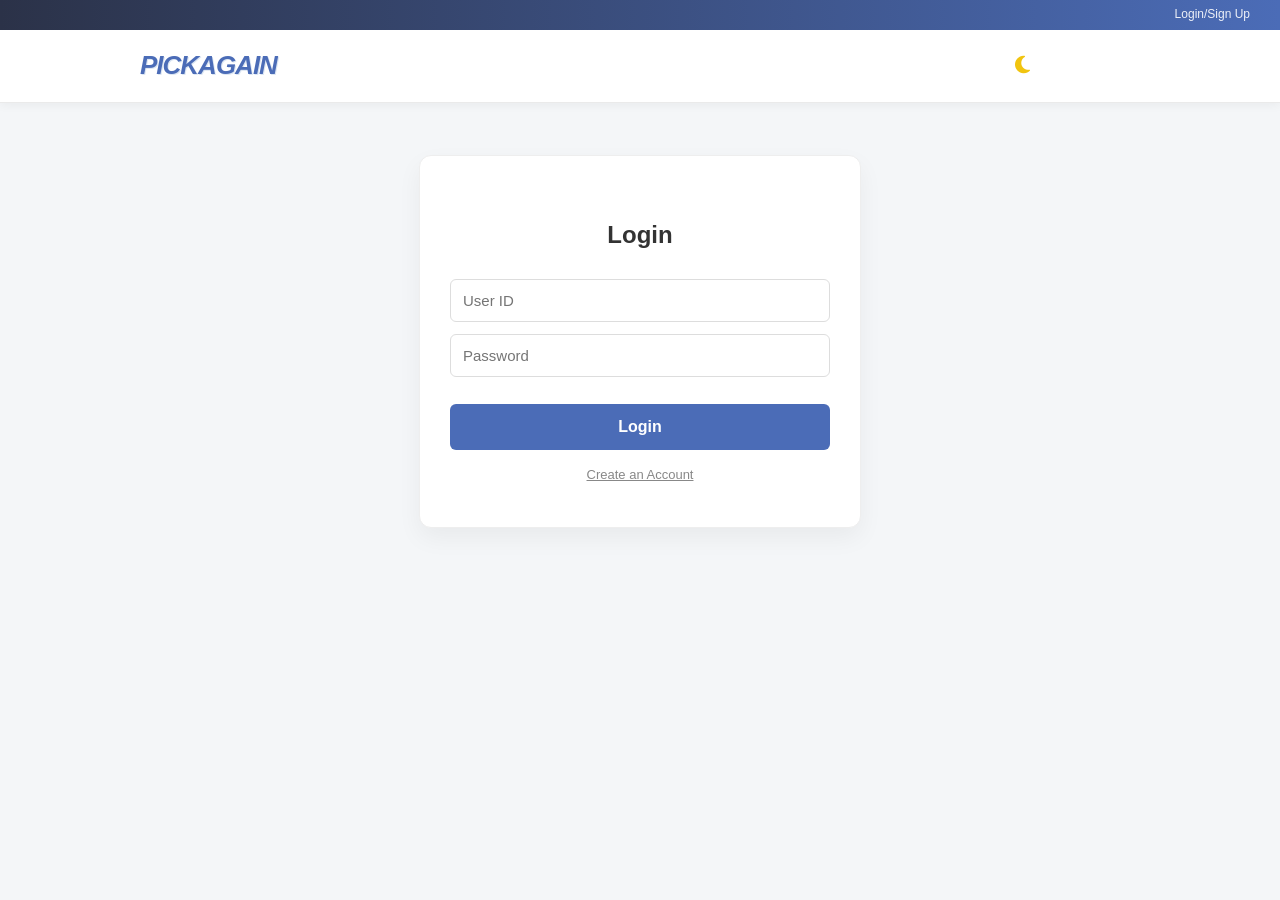
<file: product-form.html>
<!DOCTYPE html>
<html lang="ko">
<head>
    <meta charset="UTF-8">
    <title>PickAgain - 상품 관리</title>
    <link rel="stylesheet" href="layout.css">
    <link rel="stylesheet" href="https://cdnjs.cloudflare.com/ajax/libs/font-awesome/6.5.1/css/all.min.css">
    <style>
        body.dark-mode .content { background-color: #1e1e1e !important; border: 1px solid #333 !important; box-shadow: 0 4px 10px rgba(0,0,0,0.3) !important; }
        body.dark-mode h2, body.dark-mode h3 { color: #f1f2f6 !important; }
        body.dark-mode p, body.dark-mode label { color: #a4b0be !important; }
        body.dark-mode input, body.dark-mode select, body.dark-mode textarea { background-color: #2a2a2a !important; color: #f1f2f6 !important; border: 1px solid #555 !important; }
        body.dark-mode input[readonly] { background-color: #1a1a1a !important; color: #777 !important; }
        body.dark-mode .content[style*="background-color: #f8faff"] { background-color: #1a1a1a !important; border-color: #4b6cb7 !important; }
        body.dark-mode #excel-file { background-color: #2a2a2a !important; color: #f1f2f6 !important; }
    </style>
</head>
<body>
    <script>
        if (localStorage.getItem("pickagain_dark_mode") === "true") document.body.classList.add("dark-mode");
    </script>
    
    <div class="navbar"><a href="login.html">Login/Sign Up</a></div>
    
    <div class="search-container">
        <div class="search-bar-row">
            <div class="title-container">
                <h2 class="Title"><a href="index.html">PickAgain</a></h2>
            </div>
            <input type="text" id="keyword" placeholder="상품명을 입력하세요" autocomplete="off">
            <button id="searchBtn">검색</button>
            <button class="alert-btn" onclick="location.href='alerts.html'">알림</button>
            <button id="darkModeBtn" style="background: transparent; border: none; font-size: 20px; cursor: pointer; margin-left: 15px; transition: transform 0.3s; color: #f1c40f;">
                <i class="fa-solid fa-moon"></i>
            </button>
        </div>
    </div>

    <div class="content" style="max-width: 800px; margin: 20px auto;">
        <h2>새 상품 등록</h2>
        <p>등록할 상품의 정보를 입력해 주세요.</p>

        <form id="new-product-form" action="" enctype="multipart/form-data">
            <div class="form-group">
                <label for="product-name">상품명</label>
                <input type="text" id="product-name" name="product-name" placeholder="예: 삼성전자 비스포크 냉장고" required>
            </div>

            <div class="form-group">
                <label for="product-status-category">상품 상태 분류</label>
                <select id="product-status-category" name="product-status-category" required>
                    <option value="">-- 상태를 선택하세요 --</option>
                    <option value="단순변심 반품">단순변심 반품 (S급)</option>
                    <option value="포장 훼손">포장 훼손 (내용물 양호)</option>
                    <option value="스크래치/흠집">스크래치/흠집 (기능 정상)</option>
                    <option value="유통기한 임박">유통기한 임박</option>
                    <option value="기능 고장">기능 고장 (수리 필요)</option>
                    <option value="전시 상품">매장 전시 상품</option>
                </select>
            </div>

            <div class="form-group">
                <label for="product-status-detail">상세 상태 설명</label>
                <textarea id="product-status-detail" name="product-status-detail" rows="3" placeholder="예: 박스 왼쪽 모서리가 조금 찢어졌으나 제품에는 이상 없습니다." required></textarea>
            </div>

            <div class="form-group">
                <label for="product-price">가격</label>
                <input type="number" id="product-price" name="product-price" placeholder="숫자만 입력 (예: 1200)" required>
            </div>

            <div class="form-group">
                <label for="product-image-files">상품 이미지</label>
                <input type="file" id="product-image-files" name="product-image-files" accept="image/png, image/jpeg, image/gif" required multiple>
            </div>

            <div class="form-group">
                <label for="expiry-date">소비기한 (선택사항)</label>
                <input type="date" id="expiry-date" name="expiry-date">
            </div>

            <div class="form-group">
                <label for="product-type">상품 대분류</label>
                <select id="product-type" name="product-type" required onchange="updateSubCategory()">
                    <option value="">-- 대분류 선택 --</option>
                    <option value="식품">식품</option>
                    <option value="가전">가전/디지털</option>
                    <option value="가구">가구/인테리어</option>
                    <option value="의류">의류/잡화</option>
                    <option value="생활">생활용품</option>
                    <option value="기타">기타</option>
                </select>
            </div>

            <div class="form-group">
                <label for="product-type-detail">상세 카테고리</label>
                <select id="product-type-detail" name="product-type-detail" required>
                    <option value="">-- 대분류를 먼저 선택하세요 --</option>
                </select>
            </div>

            <div class="form-group">
                <label for="store-name">매장명</label>
                <input type="text" id="store-name" name="store-name" placeholder="예: PickAgain 여수점" required>
            </div>
            <div class="form-group">
                <label for="store-location">매장 위치</label>
                <input type="text" id="store-location" name="store-location" placeholder="예: 전남 여수시 시청동 1" required>
            </div>
            <div class="form-group">
                <label for="store-phone">매장 전화번호</label>
                <input type="tel" id="store-phone" name="store-phone" placeholder="예: 061-123-4567">
            </div>

            <div class="button-container">
                <button type="submit" class="creat_btn">등록하기</button>
            </div>
        </form>
    </div>

    <div class="content" style="max-width: 800px; margin: 30px auto; border: 2px dashed #4b6cb7; background-color: #f8faff;">
        <h3 style="color: #4b6cb7; margin-top: 0;"><i class="fa-solid fa-file-excel"></i> 엑셀로 한 번에 등록하기</h3>
        <p style="font-size: 14px; margin-bottom: 15px;">상단의 빈칸을 채울 필요 없이, 양식에 맞춘 엑셀 파일만 업로드해 주세요.</p>

        <form id="bulk-upload-form">
            <div class="form-group" style="margin-bottom: 15px;">
                <input type="file" id="excel-file" name="excel-file" accept=".xlsx, .xls, .csv" style="background: white;">
            </div>
            <button type="submit" class="creat_btn" formnovalidate>엑셀 업로드 실행</button>
        </form>
    </div>

    <script>
        const backendURL = 'https://pickagain-backend-1.onrender.com';
        const form = document.getElementById("new-product-form");

        const currentUser = localStorage.getItem("username");
        const navbar = document.querySelector(".navbar");

        if (currentUser) {
            navbar.innerHTML = `
                <span style="color: white; margin-right: 15px;">환영합니다, <strong>${currentUser}</strong>님!</span>
                <a href="#" id="logoutBtn" style="color: #ffd700; font-weight: bold;">로그아웃</a>
            `;
            document.getElementById("logoutBtn").addEventListener("click", function(e) {
                e.preventDefault(); localStorage.clear(); alert("로그아웃 되었습니다."); location.reload(); 
            });
        } else {
            alert("로그인이 필요한 페이지입니다."); location.href = "login.html";
        }

        const darkModeBtn = document.getElementById("darkModeBtn");
        if (localStorage.getItem("pickagain_dark_mode") === "true" && darkModeBtn) darkModeBtn.innerHTML = '<i class="fa-solid fa-sun" style="color: white;"></i>';
        
        if (darkModeBtn) {
            darkModeBtn.addEventListener("click", () => {
                document.body.classList.toggle("dark-mode");
                const isDark = document.body.classList.contains("dark-mode");
                localStorage.setItem("pickagain_dark_mode", isDark ? "true" : "false"); 
                darkModeBtn.innerHTML = isDark ? '<i class="fa-solid fa-sun" style="color: white;"></i>' : '<i class="fa-solid fa-moon" style="color: #f1c40f;"></i>';
            });
        }

        const categoryData = {
            "식품": ["가공식품", "신선식품 (과일/채소)", "축산/수산물", "음료/생수", "건강기능식품", "과자/간식"],
            "가전": ["주방가전 (냉장고/밥솥)", "생활가전 (세탁기/청소기)", "계절가전 (에어컨/선풍기)", "영상가전 (TV/모니터)", "음향가전 (스피커/이어폰)", "모바일/태블릿", "컴퓨터/노트북"],
            "가구": ["침실가구 (침대/매트리스)", "거실가구 (소파/테이블)", "주방가구 (식탁/수납장)", "수납/정리", "사무용가구", "인테리어 소품"],
            "의류": ["여성의류", "남성의류", "아동의류", "신발/잡화", "가방/지갑", "쥬얼리/시계"],
            "생활": ["세탁/청소용품", "욕실용품", "주방용품", "문구/사무용품", "반려동물용품", "자동차용품"],
            "기타": ["도서/음반", "완구/취미", "스포츠/레저", "기타"]
        };

        function updateSubCategory(selectedSub = null) {
            const mainType = document.getElementById("product-type").value;
            const subSelect = document.getElementById("product-type-detail");
            subSelect.innerHTML = '<option value="">-- 상세 카테고리 선택 --</option>';

            if (mainType && categoryData[mainType]) {
                categoryData[mainType].forEach(sub => {
                    const option = document.createElement("option");
                    option.value = sub; option.text = sub;
                    if (selectedSub && selectedSub === sub) option.selected = true;
                    subSelect.appendChild(option);
                });
            }
        }

        window.onload = function () {
            const urlParams = new URLSearchParams(window.location.search);
            const productId = urlParams.get('id');

            const sName = localStorage.getItem("store_name");
            const sLoc = localStorage.getItem("store_location");
            const sPhone = localStorage.getItem("store_phone");

            if (sName) { const nameInput = document.getElementById('store-name'); nameInput.value = sName; nameInput.readOnly = true; nameInput.style.backgroundColor = '#f1f2f6'; }
            if (sLoc) { const locInput = document.getElementById('store-location'); locInput.value = sLoc; locInput.readOnly = true; locInput.style.backgroundColor = '#f1f2f6'; }
            if (sPhone) { const phoneInput = document.getElementById('store-phone'); phoneInput.value = sPhone; phoneInput.readOnly = true; phoneInput.style.backgroundColor = '#f1f2f6'; }

            if (productId) initializeEditMode(productId);
            else form.dataset.mode = 'create';
        };

        function initializeEditMode(productId) {
            form.dataset.mode = 'edit'; form.dataset.id = productId;
            document.querySelector('.content h2').innerText = "상품 수정";
            document.querySelector('.creat_btn').innerText = "수정 완료";
            document.getElementById('product-image-files').required = false;

            fetch(`${backendURL}/products/${productId}`)
                .then(response => response.json())
                .then(product => {
                    document.getElementById('product-name').value = product.name;
                    document.getElementById('product-status-category').value = product.status_category;
                    document.getElementById('product-status-detail').value = product.status_detail;
                    document.getElementById('product-price').value = product.price;
                    if (product.expiry_date) document.getElementById('expiry-date').value = product.expiry_date.split('T')[0];
                    document.getElementById('product-type').value = product.type;
                    updateSubCategory(product.type_detail);
                    document.getElementById('store-name').value = product.store_name;
                    document.getElementById('store-location').value = product.store_location;
                    document.getElementById('store-phone').value = product.store_phone;
                })
                .catch(err => alert("기존 상품 정보를 불러오는 데 실패했습니다."));
        }

        form.addEventListener("submit", function (e) {
            e.preventDefault();
            const formData = new FormData(form);
            const mode = form.dataset.mode;
            if (!document.getElementById("expiry-date").value) formData.delete("expiry-date");

            let url = mode === 'edit' ? `${backendURL}/products/${form.dataset.id}` : `${backendURL}/products`;
            let method = mode === 'edit' ? 'PUT' : 'POST';

            fetch(url, { method: method, body: formData })
                .then(response => { if (!response.ok) throw new Error('서버 응답 실패'); return response.json(); })
                .then(data => { alert(data.message); window.location.href = "index.html"; })
                .catch(error => { console.error("작업 실패:", error); alert("작업에 실패했습니다."); });
        });

        document.getElementById("searchBtn").addEventListener("click", function () {
            const keyword = document.getElementById("keyword").value;
            window.location.href = `index.html?search=${keyword}`;
        });

        document.getElementById("bulk-upload-form").addEventListener("submit", function (e) {
            e.preventDefault();
            const formData = new FormData();
            const fileInput = document.getElementById("excel-file");

            if (fileInput.files.length === 0) { alert("파일을 선택해 주세요."); return; }
            formData.append("excel-file", fileInput.files[0]);

            fetch(`${backendURL}/products/bulk`, { method: 'POST', body: formData })
            .then(res => res.json())
            .then(data => { alert(data.message); window.location.href = "index.html"; })
            .catch(err => alert("업로드 중 오류가 발생했습니다."));
        });
    </script>
</body>
</html>
</file>
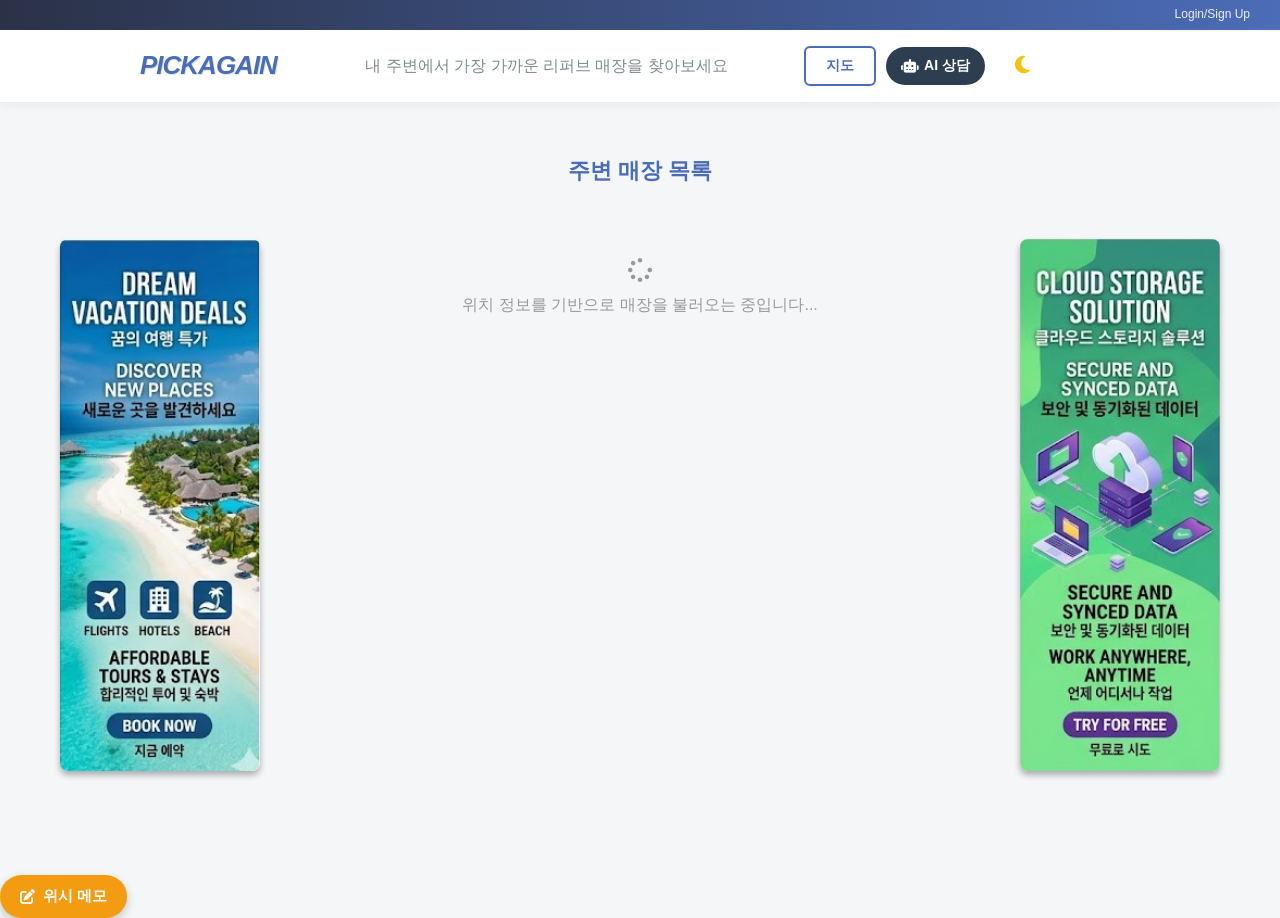
<file: shop.html>
<!DOCTYPE html>
<html lang="ko">
<head>
    <meta charset="utf-8">
    <title>PickAgain - 매장 찾기</title>
    <link rel="stylesheet" href="layout.css">
    <link rel="stylesheet" href="https://cdnjs.cloudflare.com/ajax/libs/font-awesome/6.5.1/css/all.min.css">
    <style>
        .store-card {
            background: white; border-radius: 12px; padding: 20px; margin-bottom: 15px;
            display: flex; justify-content: space-between; align-items: center;
            cursor: pointer; transition: transform 0.2s, box-shadow 0.2s; border: 1px solid #e1e8f0;
        }
        .store-card:hover { transform: translateY(-3px); box-shadow: 0 5px 15px rgba(0,0,0,0.1); border-color: #4b6cb7; }
        .store-info h3 { margin: 0 0 5px 0; color: #2c3e50; font-size: 18px; }
        .store-info p { margin: 0; color: #7f8c8d; font-size: 14px; }
        .distance-tag { background: #eef2ff; color: #4b6cb7; padding: 6px 15px; border-radius: 20px; font-size: 14px; font-weight: bold; }
        .page-header-title { text-align: center; color: #4b6cb7; font-size: 22px; font-weight: bold; margin-bottom: 20px; }

        body.dark-mode .store-card { background-color: #1e1e1e !important; border-color: #333 !important; box-shadow: 0 4px 10px rgba(0,0,0,0.3) !important; }
        body.dark-mode .store-info h3 { color: #f1f2f6 !important; }
        body.dark-mode .store-info p { color: #a4b0be !important; }
        body.dark-mode .distance-tag { background-color: #2c2c2c !important; color: #55efc4 !important; }
        body.dark-mode .page-header-title { color: #f1f2f6 !important; }
        body.dark-mode .search-container { background-color: #1e1e1e !important; border-color: #333 !important; }
        body.dark-mode .Title a { color: #f1f2f6 !important; }

        .ad-column-left, .ad-column-right { padding-top: 20px !important; }
        .ad-slot { background: transparent !important; border: none !important; box-shadow: none !important; }

           ========================================== */
        #memo-widget { position: fixed; bottom: 20px; left: 20px; z-index: 9999; font-family: 'Pretendard', sans-serif; }
        #memo-toggle-btn { background-color: #f39c12; color: white; border: none; padding: 12px 20px; border-radius: 30px; font-size: 15px; font-weight: bold; cursor: pointer; box-shadow: 0 4px 10px rgba(0,0,0,0.2); transition: transform 0.3s, background-color 0.3s; display: flex; align-items: center; gap: 8px; }
        #memo-toggle-btn:hover { transform: scale(1.05); }
        #memo-panel { width: 320px; background: white; border-radius: 12px; box-shadow: 0 10px 25px rgba(0,0,0,0.2); border: 1px solid #ddd; margin-bottom: 15px; overflow: hidden; flex-direction: column; max-height: 550px; }
        .memo-header { background: #f39c12; color: white; padding: 15px; display: flex; justify-content: space-between; align-items: center; }
        .memo-header h4 { margin: 0; font-size: 16px; display: flex; align-items: center; gap: 8px; }
        .memo-header button { background: none; border: none; color: white; font-size: 20px; cursor: pointer; }
        .simple-memo-area { padding: 15px; border-bottom: 1px solid #ddd; background: #fff; }
        .simple-memo-area textarea { width: 100%; box-sizing: border-box; padding: 8px; border: 1px solid #ccc; border-radius: 6px; resize: none; font-size: 13px; font-family: inherit; }
        .memo-input-area { padding: 15px; background: #f9f9f9; border-bottom: 1px solid #ddd; }
        .memo-input-area input { width: 100%; box-sizing: border-box; padding: 8px; margin-bottom: 8px; border: 1px solid #ccc; border-radius: 6px; font-size: 13px; }
        .memo-input-area button { width: 100%; padding: 8px; background: #2c3e50; color: white; border: none; border-radius: 6px; cursor: pointer; font-weight: bold; font-size: 13px; }
        #memo-list { list-style: none; margin: 0; padding: 0; max-height: 100px; overflow-y: auto; }
        #memo-list li { padding: 10px 15px; border-bottom: 1px solid #eee; display: flex; justify-content: space-between; font-size: 13px; align-items: center;}
        .memo-del-btn { color: #e74c3c; cursor: pointer; font-weight: bold; border: none; background: none; font-size: 16px; }
        #memo-match-area { background: #eef2ff; padding: 15px; flex: 1; overflow-y: auto; }
        #memo-match-area h5 { margin: 0 0 10px 0; color: #4b6cb7; font-size: 14px; display: flex; align-items: center; gap: 6px; }
        #memo-match-list { list-style: none; margin: 0; padding: 0; }
        #memo-match-list li { background: white; padding: 10px; border-radius: 8px; margin-bottom: 8px; font-size: 13px; box-shadow: 0 2px 5px rgba(0,0,0,0.05); }
        #memo-match-list li a { color: #2c3e50; font-weight: bold; text-decoration: none; }

        body.dark-mode #memo-panel { background: #1e1e1e; border-color: #333; }
        body.dark-mode .simple-memo-area { background: #1e1e1e; border-color: #333; }
        body.dark-mode .simple-memo-area textarea { background: #2a2a2a; color: #f1f2f6; border-color: #555; }
        body.dark-mode .memo-input-area { background: #2a2a2a; border-color: #444; }
        body.dark-mode .memo-input-area input { background: #1e1e1e; color: white; border-color: #555; }
        body.dark-mode #memo-list li { border-color: #444; color: #a4b0be; }
        body.dark-mode #memo-match-area { background: #2c3e50; }
        body.dark-mode #memo-match-list li { background: #1e1e1e; color: #f1f2f6; border: 1px solid #444; }
        body.dark-mode #memo-match-list li a { color: #55efc4; }
    </style>
</head>
<body>
    <script>
        if (localStorage.getItem("pickagain_dark_mode") === "true") {
            document.body.classList.add("dark-mode");
        }
    </script>
    
    <div class="navbar"><a href="login.html">Login/Sign Up</a></div>

    <div class="search-container" style="margin-bottom: 20px;">
        <div class="search-bar-row">
            <div class="title-container">
                <h2 class="Title"><a href="main.html">PickAgain</a></h2>
            </div>
            <div style="flex: 1; text-align: center; color: #7f8c8d; font-size: 16px;">
                내 주변에서 가장 가까운 리퍼브 매장을 찾아보세요
            </div>
            <button class="map-btn" onclick="location.href='map.html'">지도</button>
            <button id="chatbot-fab" style="background-color: #2c3e50; color: white; border: none; padding: 0 15px; border-radius: 20px; font-weight: bold; font-size: 14px; cursor: pointer; margin-left: 10px; height: 38px; display: flex; align-items: center; gap: 5px;">
                <i class="fa-solid fa-robot"></i> AI 상담
            </button>
            <button id="darkModeBtn" style="background: transparent; border: none; font-size: 20px; cursor: pointer; margin-left: 10px; transition: transform 0.3s; color: #f1c40f;">
                <i class="fa-solid fa-moon"></i>
            </button>
        </div>
    </div>

    <div class="page-wrapper">
        <div class="ad-column-left">
            <aside class="ad-slot ad-slot-left"><p style="text-align: center; color: #999;">(왼쪽 광고)</p></aside>
        </div>

        <main class="main-content">
            <h2 class="page-header-title">주변 매장 목록</h2>
            <div id="store-list">
                <div style="text-align: center; padding: 50px; color: #999;">
                    <i class="fa-solid fa-spinner fa-spin" style="font-size: 24px; margin-bottom: 10px;"></i><br>
                    위치 정보를 기반으로 매장을 불러오는 중입니다...
                </div>
            </div>
        </main>

        <div class="ad-column-right">
            <aside class="ad-slot ad-slot-right"><p style="text-align: center; color: #999;">(오른쪽 광고)</p></aside>
        </div>
    </div>

    <div id="chatbot-window" class="chatbot-window" style="display: none;">
        <div class="chatbot-header">
            <h3 style="margin: 0; font-size: 16px;"><i class="fa-solid fa-robot"></i> PickAgain AI 매니저</h3>
            <button id="chatbot-close" class="chatbot-close"><i class="fa-solid fa-xmark"></i></button>
        </div>
        <div id="chatbot-messages" class="chatbot-messages">
            </div>
        <div class="chatbot-input-area">
            <input type="text" id="chatbot-input" placeholder="메시지를 입력하세요..." autocomplete="off">
            <button id="chatbot-send">전송</button>
        </div>
    </div>

    <div id="memo-widget">
        <div id="memo-panel" style="display: none;">
            <div class="memo-header">
                <h4><i class="fa-solid fa-pen-to-square"></i> 위시 메모 & 알리미</h4>
                <button id="memo-close-btn"><i class="fa-solid fa-xmark"></i></button>
            </div>
            
            <div class="simple-memo-area">
                <textarea id="simple-memo-text" placeholder="자유롭게 메모를 남겨보세요..." rows="3"></textarea>
            </div>

            <div class="memo-input-area">
                <input type="text" id="memo-keyword" placeholder="찾는 상품명 (예: 냉장고)" autocomplete="off">
                <input type="number" id="memo-max-price" placeholder="희망 최대 가격 (선택)" autocomplete="off">
                <button id="memo-add-btn">알림 조건 저장</button>
            </div>

            <ul id="memo-list"></ul>

            <div id="memo-match-area">
                <h5><i class="fa-solid fa-bell"></i> 조건에 맞는 상품 발견!</h5>
                <ul id="memo-match-list"></ul>
            </div>
        </div>
        <button id="memo-toggle-btn"><i class="fa-solid fa-pen-to-square"></i> 위시 메모</button>
    </div>

    <script type="text/javascript" src="https://dapi.kakao.com/v2/maps/sdk.js?appkey=3120d52a4a94a6575cb08b7ec6363881&libraries=services"></script>
    
    <script>
        const backendURL = 'https://pickagain-backend-1.onrender.com';
        let userCoords = null;

        const currentUser = localStorage.getItem("username");
        const userRole = localStorage.getItem("userRole"); 
        const navbar = document.querySelector(".navbar");

        if (currentUser) {
            const adminLink = userRole === 'admin' ? `<a href="admin.html" style="color: #55efc4; margin-right: 15px; font-weight: bold;">[관리자 대시보드]</a>` : "";
            navbar.innerHTML = `${adminLink}<span style="color: white; margin-right: 15px;">환영합니다, <strong>${currentUser}</strong>님!</span><a href="#" id="logoutBtn" style="color: #ffd700; font-weight: bold;">로그아웃</a>`;
            document.getElementById("logoutBtn").addEventListener("click", (e) => {
                e.preventDefault(); localStorage.clear(); alert("로그아웃 되었습니다."); location.reload(); 
            });
        }

        function getDistance(lat1, lon1, lat2, lon2) {
            const R = 6371; const dLat = (lat2 - lat1) * Math.PI / 180; const dLon = (lon2 - lon1) * Math.PI / 180;
            const a = Math.sin(dLat/2) * Math.sin(dLat/2) + Math.cos(lat1 * Math.PI / 180) * Math.cos(lat2 * Math.PI / 180) * Math.sin(dLon/2) * Math.sin(dLon/2);
            return R * 2 * Math.atan2(Math.sqrt(a), Math.sqrt(1-a));
        }

        async function fetchStores() {
            try {
                userCoords = { lat: 34.7729957206494, lng: 127.700518386399 };
                const res = await fetch(`${backendURL}/products`);
                const products = await res.json();
        
                const storeAddressBook = {
                    "PickAgain 여수점": "전남 여수시 대학로 50", "여수점": "전남 여수시 시청동 1",
                    "PickAgain 순천점": "전남 순천시 장명로 30", "올랜드아울렛 여수점": "전남 여수시 좌수영로 55", 
                    "리씽크 여수점": "전남 여수시 망마로 46", "어썸마켓 여수점": "전남 여수시 좌수영로 266"
                };

                const storesMap = new Map();
                products.forEach(p => {
                    if (p.store_name && !storesMap.has(p.store_name)) {
                        storesMap.set(p.store_name, { name: p.store_name, address: p.address || storeAddressBook[p.store_name] || "전남 여수시 시청로 1" });
                    }
                });

                const stores = Array.from(storesMap.values());
                const geocoder = new kakao.maps.services.Geocoder();

                const storePromises = stores.map(store => new Promise(resolve => {
                    geocoder.addressSearch(store.address, (result, status) => {
                        if (status === kakao.maps.services.Status.OK && userCoords) {
                            store.distance = getDistance(userCoords.lat, userCoords.lng, parseFloat(result[0].y), parseFloat(result[0].x));
                        } else store.distance = Infinity; 
                        resolve(store);
                    });
                }));

                const resolvedStores = await Promise.all(storePromises);
                resolvedStores.sort((a, b) => a.distance - b.distance);
                displayStores(resolvedStores);
            } catch (error) { console.error("매장 로드 에러:", error); }
        }

        function displayStores(stores) {
            const container = document.getElementById("store-list");
            container.innerHTML = "";
            if (stores.length === 0) return container.innerHTML = "<p style='text-align:center; padding: 30px;'>등록된 매장이 없습니다.</p>";

            stores.forEach(s => {
                const card = document.createElement("div");
                card.className = "store-card";
                card.onclick = () => location.href = `index.html?store=${encodeURIComponent(s.name)}`;
                const distText = s.distance ? `${s.distance.toFixed(1)}km` : "1km 이내";
                card.innerHTML = `
                    <div class="store-info"><h3><i class="fa-solid fa-store" style="color:#4b6cb7; margin-right:8px;"></i>${s.name}</h3><p>현재 영업 중 | PickAgain 공식 등록 매장</p></div>
                    <div class="distance-tag">${distText}</div>`;
                container.appendChild(card);
            });
        }

        const chatbotFab = document.getElementById('chatbot-fab');
        const chatbotWindow = document.getElementById('chatbot-window');
        const chatbotClose = document.getElementById('chatbot-close');
        const chatbotInput = document.getElementById('chatbot-input');
        const chatbotSend = document.getElementById('chatbot-send');
        const chatbotMessages = document.getElementById('chatbot-messages');

        let chatHistory = JSON.parse(localStorage.getItem("pickagain_chat_history")) || [];

        function renderChatHistory() {
            chatbotMessages.innerHTML = ""; 
            if (chatHistory.length === 0) {
                appendMessage(`안녕하세요! PickAgain AI 매니저입니다. 상품 추천이나 가성비 분석이 필요하시면 언제든 말씀해주세요.<br><br><span style="font-size: 12px; color: #555; background-color: #f1f3f5; padding: 8px; border-radius: 5px; display: inline-block; line-height: 1.5;"><i class="fa-solid fa-lightbulb"></i> 예: "10만원대 가성비 냉장고 찾아줘"<br><b>Tip:</b> 인터넷 최저가 비교를 원하신다면 정확한 상품명을 입력해 주세요!</span>`, "bot", false);
            } else {
                chatHistory.forEach(msg => appendMessage(msg.text, msg.sender, false));
            }
        }

        if (localStorage.getItem("pickagain_chat_state") === "open") {
            chatbotWindow.style.display = "flex";
        } else {
            chatbotWindow.style.display = "none";
        }

        chatbotFab.addEventListener('click', () => {
            const isHidden = chatbotWindow.style.display === 'none' || chatbotWindow.style.display === '';
            chatbotWindow.style.display = isHidden ? 'flex' : 'none';
            localStorage.setItem("pickagain_chat_state", isHidden ? "open" : "closed");
        });

        chatbotClose.addEventListener('click', () => {
            chatbotWindow.style.display = 'none';
            localStorage.setItem("pickagain_chat_state", "closed");
        });

        function appendMessage(text, sender, save = true) {
            const msgDiv = document.createElement('div');
            msgDiv.classList.add('message');
            msgDiv.classList.add(sender === 'user' ? 'user-message' : 'bot-message');
            msgDiv.innerHTML = text;
            chatbotMessages.appendChild(msgDiv);
            chatbotMessages.scrollTop = chatbotMessages.scrollHeight;

            if (save) {
                chatHistory.push({ text, sender });
                localStorage.setItem("pickagain_chat_history", JSON.stringify(chatHistory));
            }
        }

        async function sendMessageToBot() {
            const text = chatbotInput.value.trim();
            if (!text) return;

            appendMessage(text, 'user', true);
            chatbotInput.value = '';

            const loadingId = "loading-" + Date.now();
            const msgDiv = document.createElement('div');
            msgDiv.classList.add('message', 'bot-message');
            msgDiv.id = loadingId;
            msgDiv.innerHTML = "조회 중...";
            chatbotMessages.appendChild(msgDiv);
            chatbotMessages.scrollTop = chatbotMessages.scrollHeight;

            try {
                const response = await fetch(`${backendURL}/chat`, {
                    method: 'POST',
                    headers: { 'Content-Type': 'application/json' },
                    body: JSON.stringify({ message: text })
                });
                
                const data = await response.json();
                const finalReply = data.reply.replace(/\n/g, '<br>');
                
                document.getElementById(loadingId).innerHTML = finalReply;
                
                chatHistory.push({ text: finalReply, sender: 'bot' });
                localStorage.setItem("pickagain_chat_history", JSON.stringify(chatHistory));

                chatbotMessages.scrollTop = chatbotMessages.scrollHeight;

            } catch (error) {
                document.getElementById(loadingId).innerHTML = "서버와 연결이 끊어졌습니다.";
            }
        }

        chatbotSend.addEventListener('click', sendMessageToBot);
        chatbotInput.addEventListener('keydown', (e) => {
            if (e.key === 'Enter') sendMessageToBot();
        });

        renderChatHistory();
        window.triggerChatSearch = function(searchTerm) { location.href = `index.html?keyword=${encodeURIComponent(searchTerm)}`; };

        function loadRandomAds() {
            const adImages = ["광고 (1).jpg", "광고 (2).jpg", "광고 (3).jpg", "광고 (4).jpg", "광고 (5).jpg"];
            const randomLeft = adImages[Math.floor(Math.random() * adImages.length)];
            let randomRight = adImages[Math.floor(Math.random() * adImages.length)];
            while(randomLeft === randomRight) randomRight = adImages[Math.floor(Math.random() * adImages.length)];

            const leftAdSlot = document.querySelector('.ad-slot-left');
            const rightAdSlot = document.querySelector('.ad-slot-right');
            if(leftAdSlot) leftAdSlot.innerHTML = `<img src="${randomLeft}" style="width:100%; height:auto; display:block; border-radius:8px; box-shadow: 0 4px 6px rgba(0,0,0,0.3);">`;
            if(rightAdSlot) rightAdSlot.innerHTML = `<img src="${randomRight}" style="width:100%; height:auto; display:block; border-radius:8px; box-shadow: 0 4px 6px rgba(0,0,0,0.3);">`;
        }

        const darkModeBtn = document.getElementById("darkModeBtn");
        if (localStorage.getItem("pickagain_dark_mode") === "true" && darkModeBtn) {
            darkModeBtn.innerHTML = '<i class="fa-solid fa-sun" style="color: white;"></i>';
        }
        
        if (darkModeBtn) {
            darkModeBtn.addEventListener("click", () => {
                document.body.classList.toggle("dark-mode");
                const isDark = document.body.classList.contains("dark-mode");
                localStorage.setItem("pickagain_dark_mode", isDark ? "true" : "false"); 
                
                if (isDark) {
                    darkModeBtn.innerHTML = '<i class="fa-solid fa-sun" style="color: white;"></i>';
                } else {
                    darkModeBtn.innerHTML = '<i class="fa-solid fa-moon" style="color: #f1c40f;"></i>';
                }
            });
        }

        document.addEventListener("DOMContentLoaded", () => {
            const memoToggleBtn = document.getElementById("memo-toggle-btn");
            const memoPanel = document.getElementById("memo-panel");
            const memoCloseBtn = document.getElementById("memo-close-btn");
            const simpleMemoText = document.getElementById("simple-memo-text");
            const memoList = document.getElementById("memo-list");
            const matchList = document.getElementById("memo-match-list");

            if (localStorage.getItem("pickagain_memo_state") === "open") {
                memoPanel.style.display = "flex";
            } else {
                memoPanel.style.display = "none";
            }

            memoToggleBtn.addEventListener("click", () => {
                const isHidden = memoPanel.style.display === "none" || memoPanel.style.display === "";
                memoPanel.style.display = isHidden ? "flex" : "none";
                localStorage.setItem("pickagain_memo_state", isHidden ? "open" : "closed");
            });

            memoCloseBtn.addEventListener("click", () => {
                memoPanel.style.display = "none";
                localStorage.setItem("pickagain_memo_state", "closed");
            });

            simpleMemoText.value = localStorage.getItem("pickagain_simple_memo") || "";
            simpleMemoText.addEventListener("input", (e) => {
                localStorage.setItem("pickagain_simple_memo", e.target.value);
            });

            function getMemos() { return JSON.parse(localStorage.getItem("pickagain_memos") || "[]"); }
            
            function renderMemosOnly(memos) {
                memoList.innerHTML = "";
                memos.forEach((memo, index) => {
                    const priceText = memo.maxPrice > 0 ? `${memo.maxPrice.toLocaleString()}원 이하` : "가격 무관";
                    const li = document.createElement("li");
                    li.innerHTML = `<span><strong>${memo.keyword}</strong> (${priceText})</span><button class="memo-del-btn" onclick="deleteMemo(${index})"><i class="fa-solid fa-xmark"></i></button>`;
                    memoList.appendChild(li);
                });
            }

            window.deleteMemo = function(index) {
                const memos = getMemos();
                memos.splice(index, 1);
                localStorage.setItem("pickagain_memos", JSON.stringify(memos));
                renderMemosOnly(memos);
                fetchAndMatchMemos(memos);
            };

            document.getElementById("memo-add-btn").addEventListener("click", () => {
                const keyword = document.getElementById("memo-keyword").value.trim();
                const maxPrice = parseInt(document.getElementById("memo-max-price").value) || 0;
                
                if (!keyword) return alert("찾으시는 상품명을 입력해 주세요!");

                const memos = getMemos();
                memos.push({ keyword, maxPrice });
                localStorage.setItem("pickagain_memos", JSON.stringify(memos));

                document.getElementById("memo-keyword").value = ""; 
                document.getElementById("memo-max-price").value = "";
                
                renderMemosOnly(memos);
                fetchAndMatchMemos(memos);
            });

            async function fetchAndMatchMemos(memos) {
                if (memos.length === 0) {
                    matchList.innerHTML = "<li>메모를 등록하시면 알림을 드려요!</li>";
                    memoToggleBtn.innerHTML = '<i class="fa-solid fa-pen-to-square"></i> 위시 메모';
                    memoToggleBtn.style.backgroundColor = "#f39c12"; 
                    return;
                }

                matchList.innerHTML = "<li>상품 탐색 중...</li>";

                try {
                    const res = await fetch(`${backendURL}/products`);
                    const allProducts = await res.json();
                    let matchCount = 0;
                    matchList.innerHTML = "";

                    memos.forEach(memo => {
                        allProducts.filter(p => p.name && p.name.toLowerCase().includes(memo.keyword.toLowerCase()) && (memo.maxPrice === 0 || p.price <= memo.maxPrice))
                            .forEach(item => {
                                matchCount++;
                                const li = document.createElement("li");
                                li.innerHTML = `<a href="product-detail.html?id=${item.product_id}"><i class="fa-solid fa-box"></i> ${item.name} (${item.price.toLocaleString()}원)</a><div style="color:#7f8c8d; font-size:11px; margin-top:3px;">[${item.store_name}]</div>`;
                                matchList.appendChild(li);
                            });
                    });

                    if (matchCount === 0) {
                        matchList.innerHTML = "<li>조건에 맞는 상품이 없습니다.</li>";
                        memoToggleBtn.innerHTML = '<i class="fa-solid fa-pen-to-square"></i> 위시 메모';
                        memoToggleBtn.style.backgroundColor = "#f39c12";
                    } else {
                        memoToggleBtn.innerHTML = `<i class="fa-solid fa-bell"></i> 위시 메모 (${matchCount}건 발견!)`;
                        memoToggleBtn.style.backgroundColor = "#e74c3c"; 
                    }
                } catch (error) {
                    matchList.innerHTML = "<li>오류가 발생했습니다.</li>";
                }
            }

            const initialMemos = getMemos();
            renderMemosOnly(initialMemos);
            fetchAndMatchMemos(initialMemos);
        });

        window.onload = () => {
            fetchStores();
            loadRandomAds(); 
        };
    </script>
</body>
</html>
</file>
<file: layout.css>
@charset "UTF-8";

/* 1. 전역 설정  */
body {
    font-family: 'Pretendard', 'Apple SD Gothic Neo', 'Noto Sans KR', sans-serif;
    margin: 0;
    padding-top: 115px;
    background-color: #f4f6f8;
    color: #333;
    line-height: 1.6;
}

a {
    text-decoration: none;
    color: inherit;
    transition: 0.2s;
}

ul {
    list-style: none;
    padding: 0;
    margin: 0;
}

button {
    font-family: inherit;
}

/* 2. 헤더 & 네비게이션 */

/* 로그인/회원가입 바 */
.navbar {
    display: flex;
    align-items: center;
    background: linear-gradient(90deg, #2b3248 0%, #4b6cb7 100%);
    color: rgba(255, 255, 255, 0.9);
    padding: 0 30px;
    height: 30px;
    position: fixed;
    top: 0;
    width: 100%;
    box-sizing: border-box;
    z-index: 1000;
    font-size: 12px;
}

.navbar a:hover {
    color: #fff;
    font-weight: bold;
    text-decoration: underline;
}

.navbar a:last-child {
    margin-left: auto;
}

/* 검색창 및 로고 */
.search-container {
    background-color: rgba(255, 255, 255, 0.98);
    backdrop-filter: blur(5px);
    padding: 15px 0;
    box-shadow: 0 2px 10px rgba(0, 0, 0, 0.05);
    border-bottom: 1px solid #eaeaea;
    position: fixed;
    top: 30px;
    width: 100%;
    left: 0;
    z-index: 999;
    display: flex;
    flex-direction: column;
    align-items: center;
    transition: all 0.3s ease;
}

/* 검색바 행 */
.search-bar-row {
    display: flex;
    align-items: center;
    justify-content: center;
    width: 95%;
    max-width: 1000px;
    flex-wrap: nowrap;
    position: relative; 
    padding-right: 90px; 
    box-sizing: border-box; 
}

/* 타이틀 디자인 */
.title-container {
    margin-right: 20px;
    flex-shrink: 0;
}

.title-container h2 {
    margin: 0;
    padding: 0;
}

.title-container a {
    font-family: 'Arial Black', 'Impact', sans-serif;
    font-size: 26px;
    font-style: italic;
    color: #4b6cb7;
    letter-spacing: -1px;
    text-transform: uppercase;
    border: none;
    background: none;
    padding: 0;
    text-shadow: 1px 1px 0px #dce6f2;
    transition: color 0.3s, transform 0.2s;
}

.title-container a:hover {
    color: #2c3e50;
    transform: scale(1.02);
}

/* 검색창 입력 필드 */
.search-container input[type="text"] {
    flex: 1;
    max-width: 400px;
    min-width: 80px;
    padding: 10px 15px;
    font-size: 15px;
    border: 1px solid #ccc;
    border-radius: 6px;
    outline: none;
}

.search-container input[type="text"]:focus {
    background-color: #fff;
    border-color: #4b6cb7;
    box-shadow: 0 0 0 2px rgba(75, 108, 183, 0.1);
}

/* 버튼 크기 고정 */
.search-container button,
.detail-toggle-btn {
    flex-shrink: 0;
    height: 40px;
    padding: 0 20px;
    font-size: 14px;
    font-weight: bold;
    border-radius: 6px;
    white-space: nowrap;
    margin-left: 8px;
}

/* 상세 검색 패널 내부 버튼 정렬 */
.ds-btn-group {
    display: flex;
    align-items: flex-end;
}

#executeDetailBtn {
    height: 38px;
    margin-bottom: 2px;
}

/* 상세 검색 패널 */
.detail-search-panel {
    width: 95%;
    max-width: 900px;
    margin-top: 10px;
}

/* 3. 레이아웃 */
.page-wrapper {
    display: flex;
    justify-content: center;
    width: 100%;
    max-width: 1200px;
    margin: 0 auto;
    padding: 20px;
    box-sizing: border-box;
    gap: 30px;
}

.main-content {
    flex: 1;
    max-width: 800px;
}

.ad-column-left,
.ad-column-right {
    width: 200px !important;
    flex-shrink: 0;
}

.ad-slot {
    width: 100%;
    min-height: 700px !important;
    background-color: #fff;
    border-radius: 8px;
    border: 1px dashed #d1d1d1;
    position: sticky;
    top: 130px;
    display: flex;
    align-items: center;
    justify-content: center;
    color: #999;
}

/* 4. 컨텐츠 박스*/
.content,
.results {
    background-color: #ffffff;
    padding: 35px;
    border-radius: 12px;
    box-shadow: 0 4px 15px rgba(0, 0, 0, 0.04);
    margin-bottom: 30px;
    border: 1px solid #f1f1f1;
}

h2 {
    font-size: 24px;
    color: #222;
    margin-bottom: 20px;
    font-weight: 700;
}

p {
    color: #666;
    font-size: 15px;
}

/* 5. 상품 목록 디자인 */
.product-item-link {
    display: block;
}

.product-item {
    display: flex;
    align-items: center;
    background-color: #fff;
    border: 1px solid #eee;
    padding: 18px;
    margin-bottom: 12px;
    border-radius: 8px;
    transition: all 0.2s ease;
}

.product-item-link:hover .product-item {
    border-color: #4b6cb7;
    box-shadow: 0 4px 12px rgba(0, 0, 0, 0.08);
    transform: translateY(-2px);
}

.product-image {
    width: 80px;
    height: 80px;
    border-radius: 6px;
    object-fit: cover;
    margin-right: 20px;
    background-color: #f0f0f0;
    border: 1px solid #eee;
}

.product-details h4 {
    font-size: 17px;
    margin: 0 0 4px 0;
    color: #333;
    font-weight: 600;
}

.product-details p {
    font-size: 16px;
    font-weight: bold;
    color: #4b6cb7;
}

.category-text {
    font-size: 12px;
    color: #999;
    margin-bottom: 2px;
    display: block;
}

.status-reason {
    font-size: 13px !important;
    color: #e67e22 !important;
    margin: 5px 0 8px 0;
    white-space: nowrap;
    overflow: hidden;
    text-overflow: ellipsis;
}

.product-price {
    margin-bottom: 4px;
}

/* 6. 버튼 디자인 */
.main-content .button-container,
.detail-section .button-container,
.admin-button-container {
    text-align: right;
    margin-top: 25px;
}

.creat_btn {
    display: inline-block;
    padding: 12px 25px;
    background-color: #4b6cb7;
    color: white;
    border-radius: 6px;
    font-size: 15px;
    font-weight: 600;
    border: none;
    cursor: pointer;
    transition: background 0.2s;
    box-shadow: 0 2px 5px rgba(0, 0, 0, 0.1);
}

.creat_btn:hover {
    background-color: #3a5591;
    transform: translateY(-1px);
}

.detail-section .button-container .creat_btn {
    background-color: #ff6b6b;
}

.detail-section .button-container .creat_btn:hover {
    background-color: #e05a5a;
}

.admin-btn {
    padding: 8px 16px;
    border-radius: 6px;
    font-size: 13px;
    color: white;
    margin-left: 8px;
}

.btn-edit { background-color: #7f8fa6; }
.btn-delete { background-color: #e84118; }

/* 7. 로그인 & 회원가입 폼 */
.form-page-container {
    display: flex;
    justify-content: center;
    padding-top: 40px;
    width: 100%;
}

.login-container,
.signup-container {
    width: 100%;
    max-width: 380px;
    background: white;
    padding: 40px 30px;
    border-radius: 12px;
    box-shadow: 0 10px 25px rgba(0, 0, 0, 0.05);
    border: 1px solid #eee;
    text-align: center;
    display: none;
}

.login-container.active,
.signup-container.active {
    display: block;
}

.login-container h2,
.signup-container h2 {
    margin-bottom: 25px;
    font-size: 24px;
    color: #333;
}

.login-container input,
.signup-container input {
    width: 100%;
    padding: 12px;
    margin-bottom: 12px;
    border: 1px solid #ddd;
    border-radius: 6px;
    font-size: 15px;
    box-sizing: border-box;
    background-color: #fff;
}

.login-container input:focus,
.signup-container input:focus {
    border-color: #4b6cb7;
    outline: none;
}

.login-container button,
.signup-container button {
    width: 100%;
    padding: 14px;
    margin-top: 15px;
    background: #4b6cb7;
    color: white;
    border: none;
    border-radius: 6px;
    font-size: 16px;
    font-weight: bold;
    cursor: pointer;
}

.login-container button:hover {
    background: #3a5591;
}

.switch-link {
    display: inline-block;
    margin-top: 15px;
    color: #888;
    text-decoration: underline;
    font-size: 13px;
    cursor: pointer;
}

/* 8. 글쓰기 & 상세 페이지 */
.form-group {
    margin-bottom: 20px;
}

.form-group label {
    display: block;
    margin-bottom: 8px;
    font-weight: 600;
    color: #555;
    font-size: 14px;
}

.form-group input,
.form-group textarea,
.form-group select {
    width: 100%;
    padding: 10px;
    border: 1px solid #ddd;
    border-radius: 6px;
    font-size: 15px;
    box-sizing: border-box;
}

.form-group input:focus {
    border-color: #4b6cb7;
    outline: none;
}

.product-detail-container {
    display: flex;
    gap: 30px;
}

.product-detail-image {
    flex: 1;
}

.product-detail-image img {
    width: 100%;
    border-radius: 8px;
    border: 1px solid #eee;
}

.product-detail-info {
    flex: 1.2;
}

.detail-price-box {
    background-color: #f8f9fa;
    padding: 15px;
    border-radius: 8px;
    margin: 15px 0;
    border: 1px solid #eee;
}

.detail-price {
    font-size: 32px;
    font-weight: 800;
    color: #d63031;
}

.detail-section h3 {
    font-size: 14px;
    color: #888;
    margin-bottom: 5px;
    border-bottom: 1px solid #eee;
    padding-bottom: 5px;
}

/* 9. 반응형 */
@media (max-width: 1024px) {
    .ad-column-left,
    .ad-column-right {
        display: none;
    }
}

@media (max-width: 768px) {
    body {
        padding-top: 140px;
    }

    .search-bar-row {
        flex-wrap: wrap;
        gap: 10px;
        padding-right:0;
    }

    .alert-btn, .map-btn {
        position: static; 
        margin-left: auto; 
    }

    .title-container {
        margin-right: 0;
        width: 100%;
        text-align: center;
    }

    .search-container input[type="text"] {
        width: calc(100% - 100px);
    }

    .ds-row {
        flex-direction: column;
        gap: 10px;
    }
}

/* 10. 상세 검색 패널 스타일 */
.search-container {
    flex-direction: column;
    align-items: center;
}

.search-bar-row {
    display: flex;
    align-items: center;
    justify-content: center;
    width: 100%;
}

.detail-toggle-btn {
    padding: 10px 15px;
    background-color: #7f8fa6;
    color: white;
    border: none;
    border-radius: 6px;
    font-size: 14px;
    cursor: pointer;
    margin-left: 8px;
    transition: 0.2s;
}

.detail-toggle-btn:hover {
    background-color: #718093;
}

.detail-search-panel {
    width: 100%;
    max-width: 900px;
    background-color: #fcfcfc;
    border: 1px solid #ddd;
    border-radius: 8px;
    padding: 20px;
    margin-top: 15px;
    box-shadow: inset 0 2px 5px rgba(0, 0, 0, 0.03);
    box-sizing: border-box;
}

.ds-row {
    display: flex;
    gap: 15px;
    margin-bottom: 15px;
}

.ds-row:last-child {
    margin-bottom: 0;
}

.ds-group {
    flex: 1;
    display: flex;
    flex-direction: column;
}

.ds-group label {
    font-size: 12px;
    font-weight: bold;
    color: #555;
    margin-bottom: 6px;
}

.ds-group select,
.ds-group input {
    padding: 8px;
    border: 1px solid #ccc;
    border-radius: 4px;
    font-size: 14px;
}

.ds-btn-group {
    justify-content: flex-end;
}

/* 버튼 클릭 및 호버 효과 */
.search-container button,
.detail-toggle-btn,
.creat_btn,
.admin-btn {
    transition: all 0.1s ease;
}

.search-container button:hover,
.detail-toggle-btn:hover {
    filter: brightness(90%);
}

.search-container button:active,
.detail-toggle-btn:active,
.creat_btn:active,
.admin-btn:active {
    filter: brightness(80%);
    transform: scale(0.96);
    box-shadow: inset 2px 2px 5px rgba(0, 0, 0, 0.2);
}

#executeDetailBtn:active {
    background-color: #3a5591;
    transform: scale(0.98);
}

/* 11. 상품 이미지 슬라이더*/
.product-image-slider {
    width: 100%;
    max-width: 350px;
    height: 350px;
    margin: 0 auto 35px;
    position: relative;
    overflow: hidden;
    border-radius: 12px;
    border: 1px solid #eaeaea;
    background-color: #fff;
    box-shadow: inset 0 0 10px rgba(0, 0, 0, 0.02);
}

.slider-wrapper {
    display: flex;
    height: 100%;
    transition: transform 0.4s ease-in-out;
}

.slide-image {
    width: 100%;
    height: 100%;
    object-fit: contain;
    flex-shrink: 0;
}

.slider-btn {
    position: absolute;
    top: 50%;
    transform: translateY(-50%);
    background-color: rgba(0, 0, 0, 0.3);
    color: white;
    border: none;
    padding: 12px 16px;
    font-size: 20px;
    cursor: pointer;
    border-radius: 50%;
    z-index: 10;
    transition: background-color 0.2s;
}

.slider-btn:hover {
    background-color: rgba(0, 0, 0, 0.6);
}

.prev-btn { left: 15px; }
.next-btn { right: 15px; }
.slider-btn.hidden { display: none; }

/* 12. 알림 & 지도 버튼*/
.search-bar-row {
    position: relative; 
}

.alert-btn, .map-btn {
    background-color: #fff;
    border: 2px solid #4b6cb7;
    color: #4b6cb7;
    padding: 8px 15px;
    border-radius: 20px;
    font-weight: bold;
    font-size: 14px;
    cursor: pointer;
    transition: all 0.2s;
    display: flex;
    align-items: center;
    gap: 5px;
    margin-left: 10px;
    white-space: nowrap;
}

.alert-btn:hover, .map-btn:hover {
    background-color: #4b6cb7;
    color: #fff;
    transform: scale(1.05);
}

/* 13. 알림 페이지 */
.alerts-list { margin-top: 25px; }

.alert-item {
    background: #fff; 
    border: 1px solid #eaeaea; 
    border-left: 5px solid #4b6cb7; 
    padding: 20px; 
    border-radius: 8px; 
    margin-bottom: 15px;
    display: flex; 
    justify-content: space-between; 
    align-items: center;
    box-shadow: 0 2px 8px rgba(0,0,0,0.03);
    transition: transform 0.2s;
}

.alert-item:hover {
    transform: translateY(-2px);
    box-shadow: 0 4px 12px rgba(0,0,0,0.06);
}

.alert-product-info .store-badge {
    display: inline-block;
    background-color: #f1f2f6;
    color: #57606f;
    font-size: 11px;
    padding: 3px 8px;
    border-radius: 4px;
    margin-bottom: 8px;
    font-weight: bold;
}

.alert-product-info .date-text {
    font-size: 12px;
    color: #999;
    margin-left: 10px;
}

.alert-product-info h4 {
    margin: 0 0 8px 0;
    font-size: 18px;
    color: #2f3542;
}

.alert-product-info h4 a:hover {
    color: #4b6cb7;
    text-decoration: underline;
}

.alert-product-info p {
    margin: 0;
    font-size: 14px;
    color: #555;
}

.alert-product-info .price {
    color: #d63031;
    font-weight: bold;
}

.alert-contact {
    background: #f8faff; 
    border: 1px solid #c8d9f9; 
    padding: 15px 20px;
    border-radius: 6px; 
    text-align: right;
    min-width: 180px;
}

.alert-contact span {
    display: block; 
    font-size: 12px; 
    color: #4b6cb7; 
    font-weight: bold; 
    margin-bottom: 5px;
}

.alert-contact strong {
    font-size: 18px; 
    color: #222; 
    letter-spacing: 0.5px;
}

/* 14. AI 챗봇*/
.chatbot-fab {
    position: fixed; bottom: 30px; right: 30px;
    background-color: #4b6cb7; color: white; border: none;
    border-radius: 30px; padding: 12px 20px; font-size: 15px; font-weight: bold;
    cursor: pointer; box-shadow: 0 4px 15px rgba(0, 0, 0, 0.2); z-index: 1000;
    transition: all 0.3s; display: flex; align-items: center; gap: 8px;
}

.chatbot-fab:hover { transform: translateY(-3px); background-color: #3a5591; }

.chatbot-window {
    position: fixed; bottom: 30px; right: 30px; width: 350px; height: 500px;
    background-color: #fff; border-radius: 15px; box-shadow: 0 5px 25px rgba(0, 0, 0, 0.15);
    display: flex; flex-direction: column; z-index: 1000; overflow: hidden; border: 1px solid #eaeaea;
}

.chatbot-header {
    background-color: #4b6cb7; color: white; padding: 15px 20px;
    display: flex; justify-content: space-between; align-items: center;
}

.chatbot-close {
    background: none; border: none; color: white; font-size: 24px; cursor: pointer; line-height: 1;
}

.chatbot-messages {
    flex: 1; padding: 20px; overflow-y: auto; background-color: #f8faff; display: flex; flex-direction: column; gap: 15px;
}

.message {
    max-width: 80%; padding: 10px 15px; border-radius: 12px; font-size: 14px; line-height: 1.4; word-break: break-word;
}

.bot-message { background-color: #fff; border: 1px solid #eaeaea; align-self: flex-start; border-top-left-radius: 2px; }
.user-message { background-color: #4b6cb7; color: white; align-self: flex-end; border-top-right-radius: 2px; }

.chatbot-input-area { display: flex; padding: 15px; border-top: 1px solid #eaeaea; background-color: #fff; }
.chatbot-input-area input { flex: 1; padding: 10px 15px; border: 1px solid #ddd; border-radius: 20px; outline: none; font-size: 14px; }
.chatbot-input-area button { background-color: #4b6cb7; color: white; border: none; border-radius: 20px; padding: 0 15px; margin-left: 10px; cursor: pointer; font-weight: bold; }

.chatbot-messages a {
    color: #4b6cb7; font-weight: bold; text-decoration: none; padding: 2px 6px;
    background-color: #e8effa; border-radius: 4px; transition: background-color 0.2s;
    display: inline-block; margin: 2px 0;
}
.chatbot-messages a:hover { background-color: #d1e0f7; text-decoration: underline; }

/* 15. 상품 목록 상단 컨트롤 바 */
.list-control-bar {
    display: flex; justify-content: space-between; align-items: center;
    margin-bottom: 20px; width: 100%;
}

.back-btn {
    background-color: white; border: 1px solid #4b6cb7; color: #4b6cb7;
    padding: 8px 16px; border-radius: 6px; cursor: pointer;
    font-weight: 600; font-size: 14px; transition: all 0.2s ease;
}

.back-btn:hover { background-color: #4b6cb7; color: white; transform: translateY(-2px); }

.sort-options select {
    padding: 8px 12px; border-radius: 6px; border: 1px solid #d1d8e0;
    font-size: 14px; color: #2c3e50; background-color: white; outline: none; cursor: pointer;
}

/* 16. 글로벌 다크 모드 */
body.dark-mode {
    background-color: #121212 !important;
    color: #e0e0e0 !important;
}

body.dark-mode .product-item,
body.dark-mode .search-container,
body.dark-mode .detail-search-panel,
body.dark-mode .list-control-bar,
body.dark-mode .chatbot-window,
body.dark-mode .content,
body.dark-mode .admin-panel,
body.dark-mode .dashboard-card,
body.dark-mode .form-container,
body.dark-mode .product-detail-container,
body.dark-mode .detail-box,
body.dark-mode .alert-box,
body.dark-mode .geo-modal,
body.dark-mode .hero-section {
    background-color: #1e1e1e !important;
    border: 1px solid #333 !important;
    box-shadow: 0 4px 10px rgba(0,0,0,0.3) !important;
    color: #f1f2f6 !important;
}

body.dark-mode h1, 
body.dark-mode h2, 
body.dark-mode h3, 
body.dark-mode h4, 
body.dark-mode h5,
body.dark-mode .Title a,
body.dark-mode .page-header-title,
body.dark-mode .product-price {
    color: #f1f2f6 !important;
}

body.dark-mode p, 
body.dark-mode span, 
body.dark-mode label,
body.dark-mode .store-info {
    color: #a4b0be !important;
}

body.dark-mode .status-reason { color: #ffb8b8 !important; }

body.dark-mode input,
body.dark-mode select,
body.dark-mode textarea {
    background-color: #2c2c2c !important;
    color: #f1f2f6 !important;
    border: 1px solid #555 !important;
}

body.dark-mode table,
body.dark-mode th,
body.dark-mode td {
    border-color: #444 !important;
}
body.dark-mode th {
    background-color: #2a2a2a !important;
    color: #55efc4 !important;
}
body.dark-mode td {
    background-color: #1e1e1e !important;
    color: #f1f2f6 !important;
}

body.dark-mode button:not(#chatbot-fab):not(#darkModeBtn):not(.btn-agree):not(.creat_btn) {
    background-color: #2c2c2c !important;
    color: #f1f2f6 !important;
    border: 1px solid #555 !important;
}

body.dark-mode button:not(#chatbot-fab):not(#darkModeBtn):hover {
    background-color: #4b6cb7 !important;
    color: white !important;
}

body.dark-mode #map-container {
    background-color: #2a2a2a !important;
    border-color: #444 !important;
    color: #aaa !important;
}
body.dark-mode .ad-slot {
    background-color: #1a1a1a !important;
    border-color: #333 !important;
}

body.dark-mode .chatbot-header {
    background-color: #1a1a1a !important;
    border-bottom: 1px solid #333 !important;
}

body.dark-mode .chatbot-messages {
    background-color: #121212 !important;
}

body.dark-mode .bot-message {
    background-color: #2a2a2a !important;
    color: #f1f2f6 !important;
    border-color: #444 !important;
}

body.dark-mode .bot-message span {
    background-color: #333 !important;
    color: #ccc !important;
}

body.dark-mode .user-message {
    background-color: #3a5591 !important;
    color: #ffffff !important;
}

body.dark-mode .chatbot-input-area {
    background-color: #1e1e1e !important;
    border-top: 1px solid #333 !important;
}

body.dark-mode #chatbot-input {
    background-color: #2a2a2a !important;
    color: #f1f2f6 !important;
    border: 1px solid #555 !important;
}
</file>
